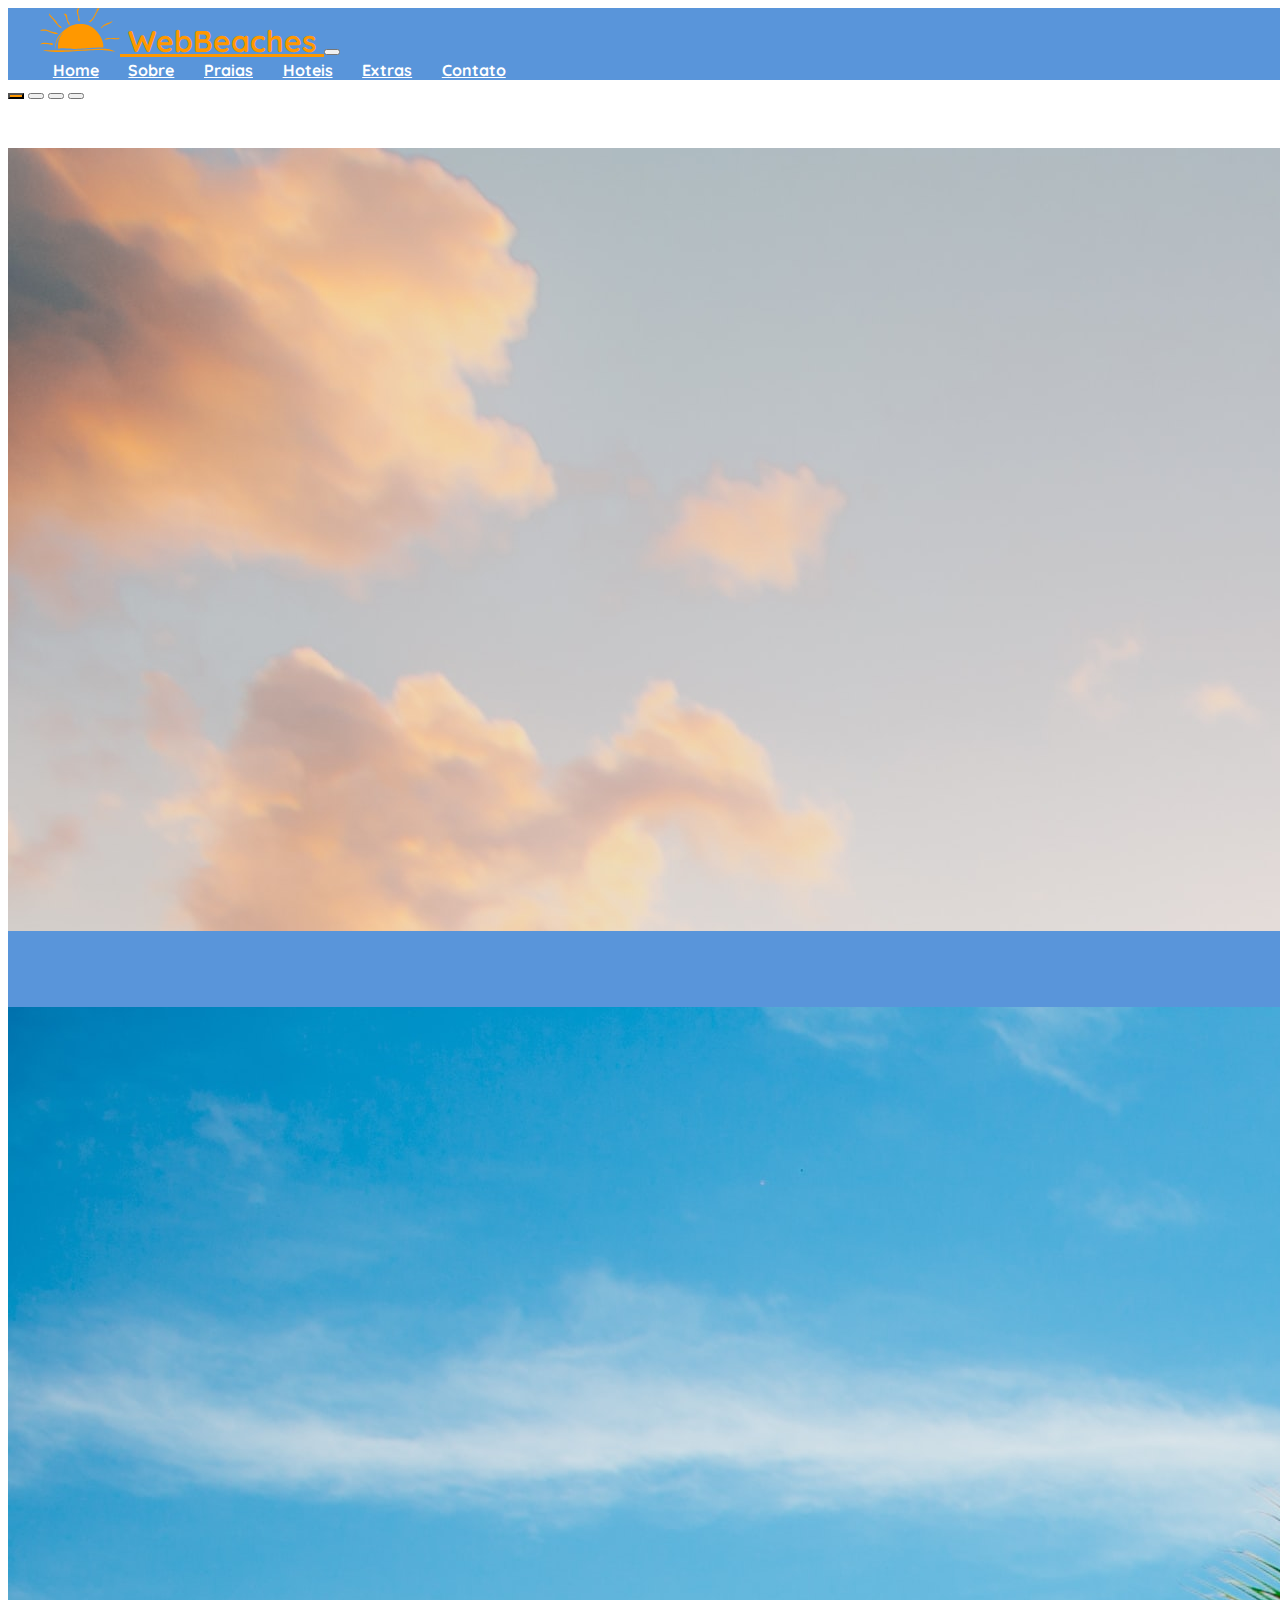
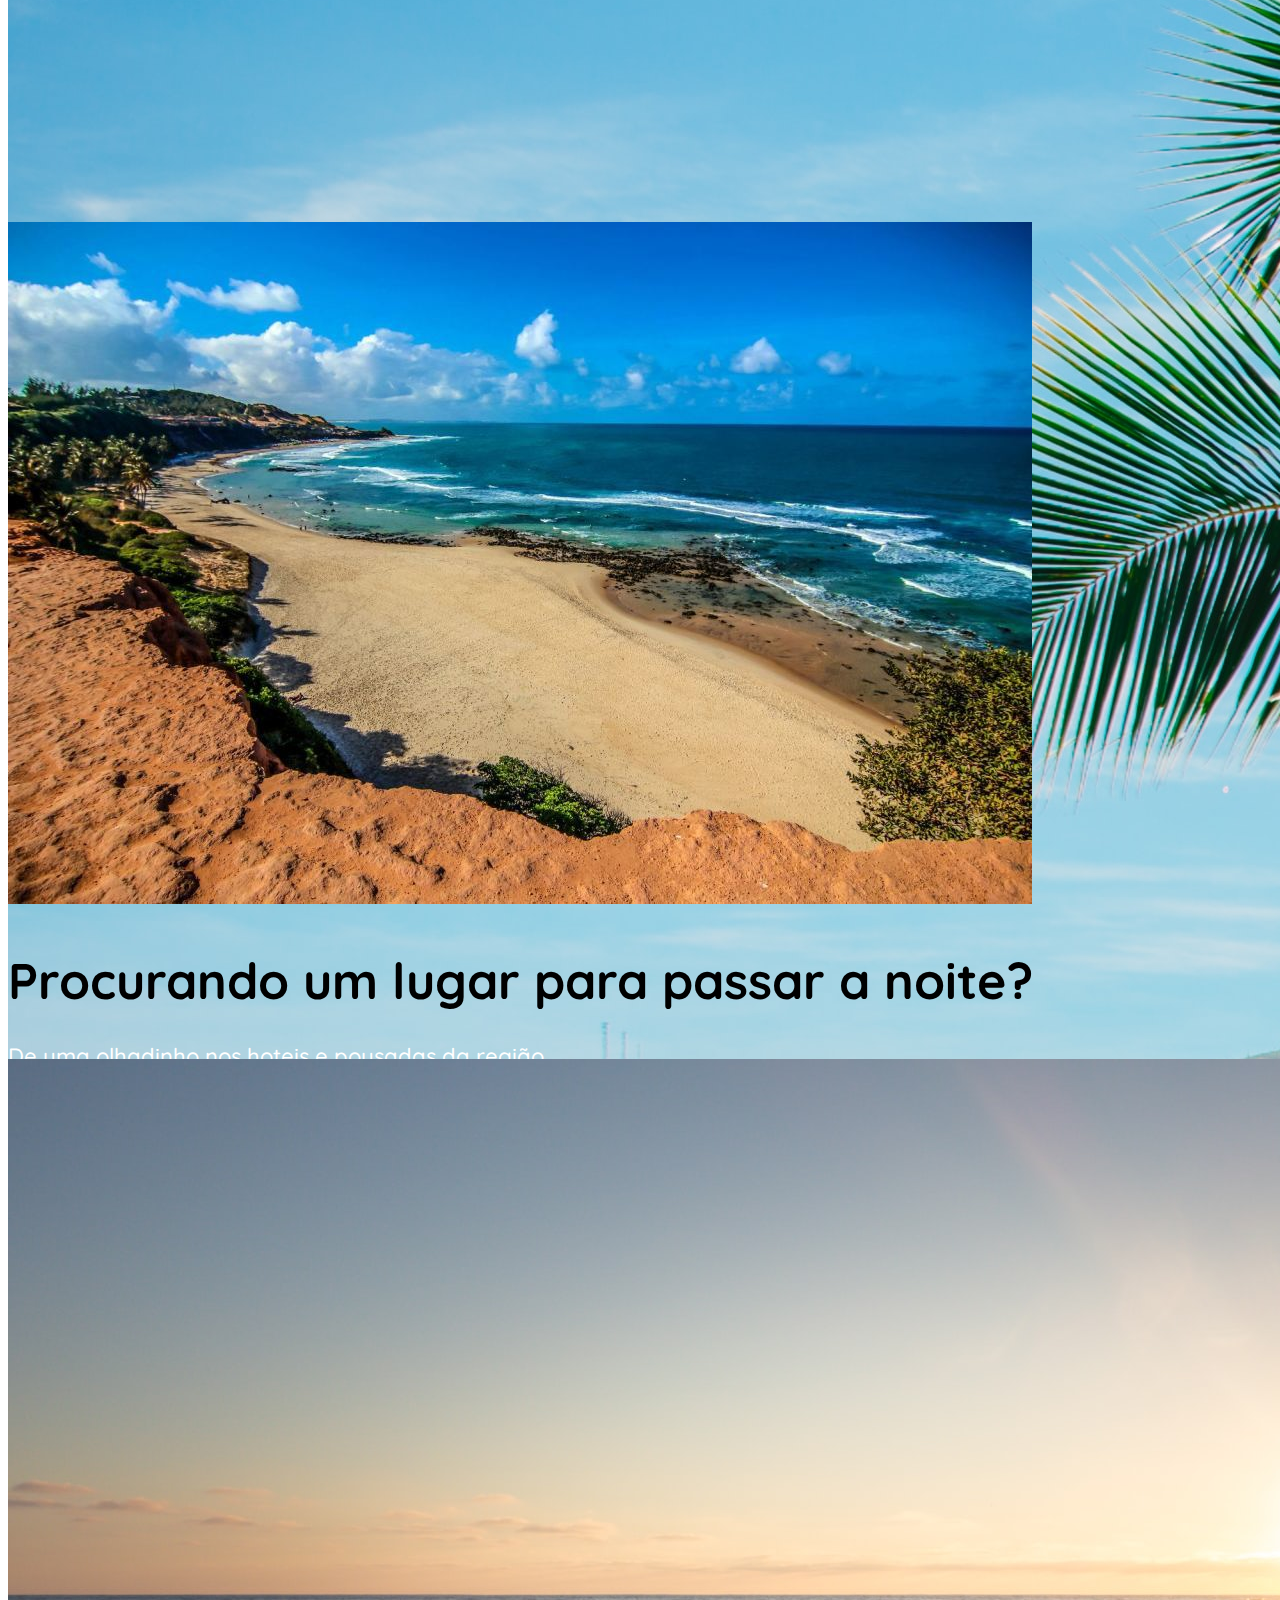
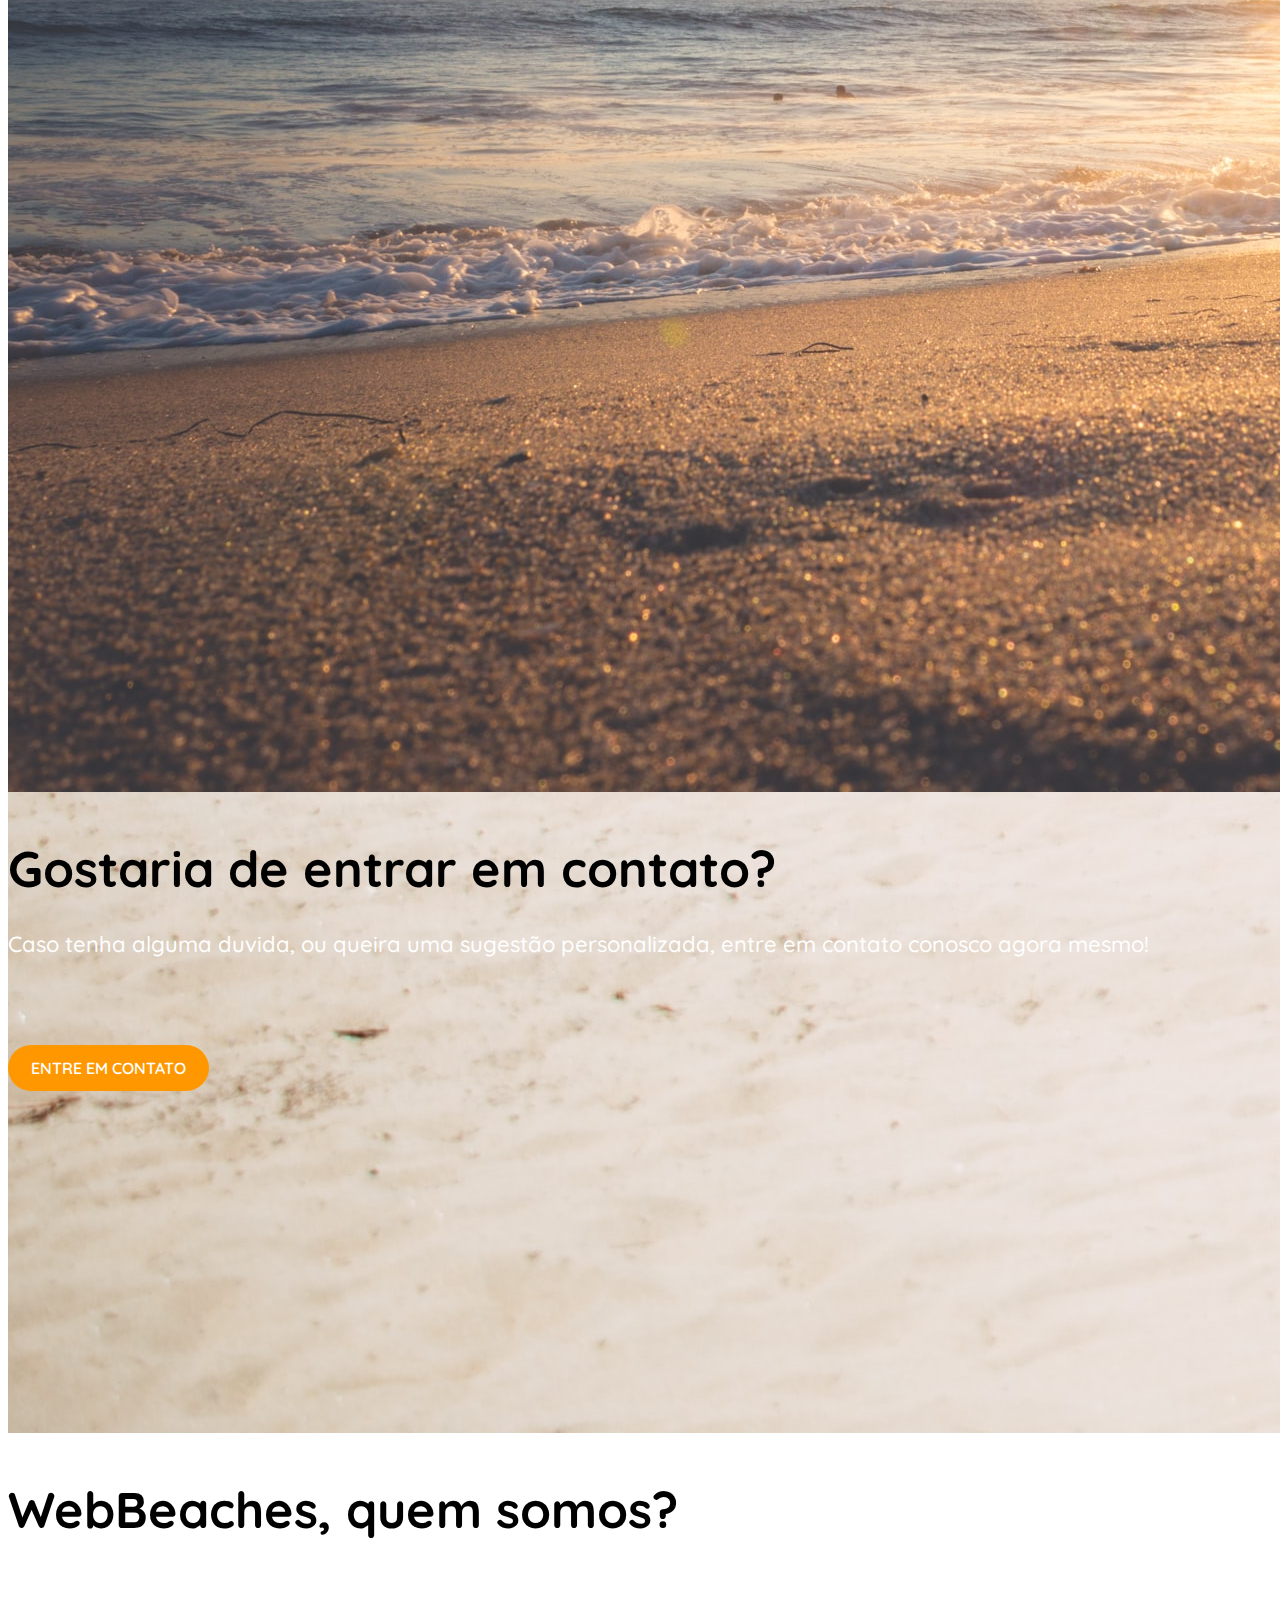
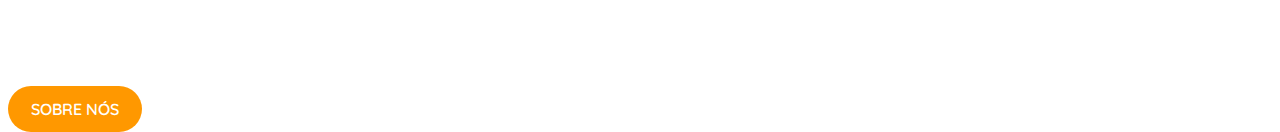
<file: index.html>
<!DOCTYPE html>
<html>
    <head>
        <meta charset='utf-8'>
        <meta name="author" content="Gabriel Libório e Marcos Coomper">
        <meta name="description" content="Trabalho M3 - Web Design - Sistemas Para Internet - UNIVALI.">
        <meta name="viewport" content="width=device-width, initial-scale=1">
        <link rel="shortcut icon" href="images/logo.svg" />
        <link rel="stylesheet" href="https://use.fontawesome.com/releases/v5.1.0/css/all.css" integrity="sha384-lKuwvrZot6UHsBSfcMvOkWwlCMgc0TaWr+30HWe3a4ltaBwTZhyTEggF5tJv8tbt" crossorigin="anonymous">
        <link href="https://cdn.jsdelivr.net/npm/bootstrap@5.0.1/dist/css/bootstrap.min.css" rel="stylesheet" integrity="sha384-+0n0xVW2eSR5OomGNYDnhzAbDsOXxcvSN1TPprVMTNDbiYZCxYbOOl7+AMvyTG2x" crossorigin="anonymous">
        <script src="https://code.jquery.com/jquery-3.6.0.min.js" integrity="sha256-/xUj+3OJU5yExlq6GSYGSHk7tPXikynS7ogEvDej/m4=" crossorigin="anonymous"></script>
        <script src="https://cdn.jsdelivr.net/npm/@popperjs/core@2.9.2/dist/umd/popper.min.js" integrity="sha384-IQsoLXl5PILFhosVNubq5LC7Qb9DXgDA9i+tQ8Zj3iwWAwPtgFTxbJ8NT4GN1R8p" crossorigin="anonymous"></script>
        <script src="https://cdn.jsdelivr.net/npm/bootstrap@5.0.1/dist/js/bootstrap.min.js" integrity="sha384-Atwg2Pkwv9vp0ygtn1JAojH0nYbwNJLPhwyoVbhoPwBhjQPR5VtM2+xf0Uwh9KtT" crossorigin="anonymous"></script>
        <script src="scripts/scripts.js"></script>
        <link rel="preconnect" href="https://fonts.gstatic.com">
        <link href="https://fonts.googleapis.com/css2?family=Quicksand:wght@300;400;500;600;700&display=swap" rel="stylesheet">
        <link rel='stylesheet' type='text/css' media='screen' href='./css/style.css' />
        <title>WebBeaches</title>
    </head>
    <body>
        <header>
            <div class="container" id="nav-container">
              <nav class="navbar navbar-expand-lg fixed-top navbar-dark">
                <a href="index.html" class="navbar-brand">
                    <img id="logo" src="images/logo.svg" alt="Web Beaches"> WebBeaches
                </a>
                <button class="navbar-toggler" type="button" data-bs-toggle="collapse" data-bs-target="#navbar-links" aria-controls="navbarToggleExternalContent" aria-expanded="false" aria-label="Toggle navigation">
                    <span class="navbar-toggler-icon"></span>
                </button>
                <div class="collapse navbar-collapse justify-content-end" id="navbar-links">
                    <div class="navbar-nav">
                        <a class="nav-item nav-link" id="home-menu" href="index.html">Home</span></a>
                        <a class="nav-item nav-link" id="about-menu" href="about.html">Sobre</a>
                        <a class="nav-item nav-link" id="beachs-menu" href="beachs.html">Praias</a>
                        <a class="nav-item nav-link" id="hotel-menu" href="hotels.html">Hoteis</a>
                        <a class="nav-item nav-link" id="contact-menu" href="extras.html">Extras</a>
                        <a class="nav-item nav-link" id="contact-menu" href="contact.html">Contato</a>
                    </div>
                </div>
              </nav>
            </div>
        </header>
        <main>
            <div class="container-fluid">
                <div id="slides" class="carousel slide" data-bs-ride="carousel">
                    <div class="carousel-indicators">
                      <button type="button" data-bs-target="#slides" data-bs-slide-to="0" class="active" aria-current="true" aria-label="Slide 1"></button>
                      <button type="button" data-bs-target="#slides" data-bs-slide-to="1" aria-label="Slide 2"></button>
                      <button type="button" data-bs-target="#slides" data-bs-slide-to="2" aria-label="Slide 3"></button>
                      <button type="button" data-bs-target="#slides" data-bs-slide-to="3" aria-label="Slide 4"></button>
                    </div>
                    <div class="carousel-inner">
                        <div class="carousel-item active">
                            <img src="images/slides/praia1.jpg" class="d-block w-100" alt="Imagem de praia">
                            <div class="carousel-caption d-md-block">
                                <h2>Quer aproveitar o final de semana na praia?</h2>
                                <p>Temos diversar sugestões para que você possa aproveitar ao máximo!</p>
                                <a href="beachs.html" class="main-btn">Praias</a>
                            </div>
                        </div>
                        <div class="carousel-item">
                            <img src="images/slides/praia3.jpg" class="d-block w-100" alt="Imagem de praia">
                            <div class="carousel-caption d-md-block">
                                <h2>WebBeaches, quem somos?</h2>
                                <p>Quem são, onde vivem e como se alimentam? Descubra agora!</p>
                                <a href="about.html" class="main-btn">Sobre Nós</a>
                            </div>
                        </div>
                        <div class="carousel-item">
                            <img src="images/slides/praia4.jpg" class="d-block w-100" alt="Imagem de praia">
                            <div class="carousel-caption d-md-block">
                                <h2>Procurando um lugar para passar a noite?</h2>
                                <p>De uma olhadinho nos hoteis e pousadas da região...</p>
                                <a href="hotels.html" class="main-btn">Hoteis e Pousadas</a>
                            </div>
                        </div>
                        <div class="carousel-item">
                            <img src="images/slides/praia5.jpg" class="d-block w-100" alt="Imagem de praia">
                            <div class="carousel-caption d-md-block">
                                <h2>Gostaria de entrar em contato?</h2>
                                <p>Caso tenha alguma duvida, ou queira uma sugestão personalizada, entre em contato conosco agora mesmo!</p>
                                <a href="contact.html" class="main-btn">Entre Em Contato</a>
                            </div>
                        </div>
                    </div>
                    <button class="carousel-control-prev" type="button" data-bs-target="#slides" data-bs-slide="prev">
                        <span class="carousel-control-prev-icon" aria-hidden="true"></span>
                        <span class="visually-hidden">Previous</span>
                      </button>
                      <button class="carousel-control-next" type="button" data-bs-target="#slides" data-bs-slide="next">
                        <span class="carousel-control-next-icon" aria-hidden="true"></span>
                        <span class="visually-hidden">Next</span>
                      </button>
                </div>
            </div>
        </main>
        <footer>
            <div id="footer">
                <div class="container">
                        <p>Desenvolvido por Gabriel Libório e Marcos Coomper, para a matéria de Web Design da UNIVALI</p>
                </div>
            </div>
        </footer>
    </body>
</html>
</file>
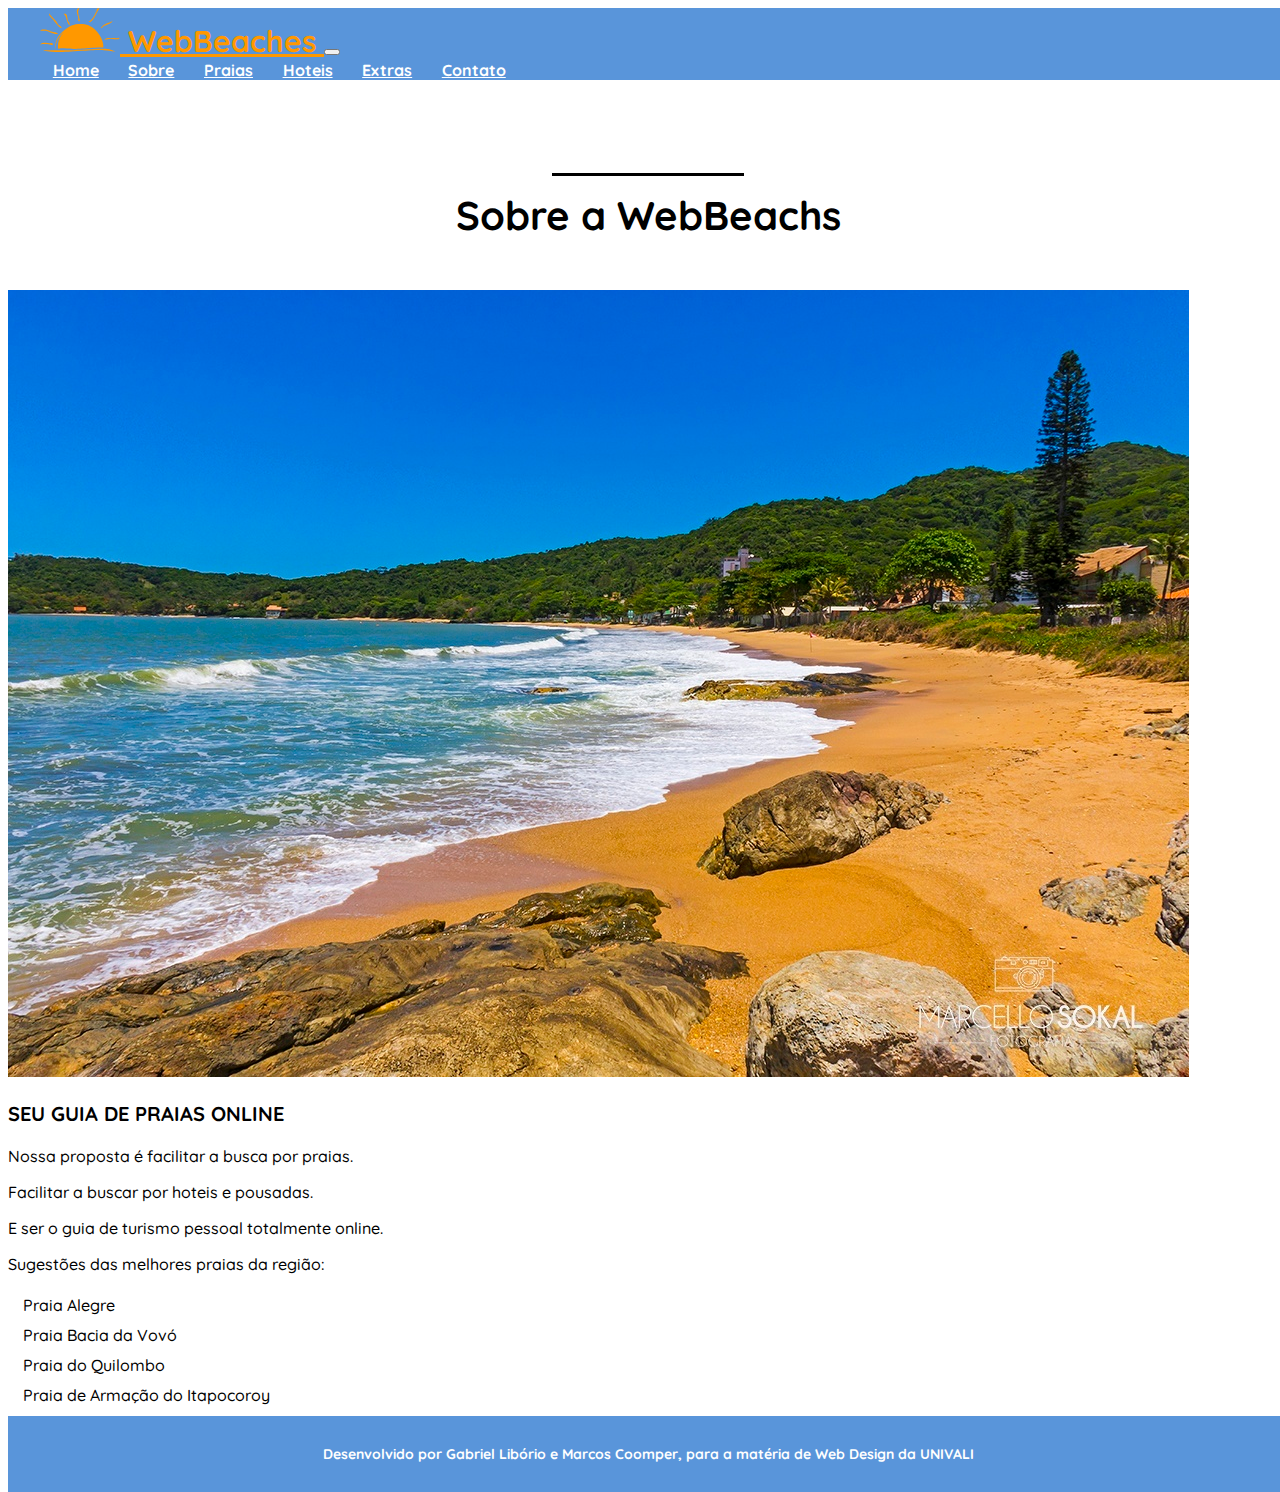
<file: about.html>
<!DOCTYPE html>
<html>
    <head>
        <meta charset='utf-8'>
        <meta name="author" content="Gabriel Libório e Marcos Coomper">
        <meta name="description" content="Trabalho M3 - Web Design - Sistemas Para Internet - UNIVALI.">
        <meta name="viewport" content="width=device-width, initial-scale=1">
        <link rel="shortcut icon" href="images/logo.svg" />
        <link rel="stylesheet" href="https://use.fontawesome.com/releases/v5.1.0/css/all.css" integrity="sha384-lKuwvrZot6UHsBSfcMvOkWwlCMgc0TaWr+30HWe3a4ltaBwTZhyTEggF5tJv8tbt" crossorigin="anonymous">
        <link href="https://cdn.jsdelivr.net/npm/bootstrap@5.0.1/dist/css/bootstrap.min.css" rel="stylesheet" integrity="sha384-+0n0xVW2eSR5OomGNYDnhzAbDsOXxcvSN1TPprVMTNDbiYZCxYbOOl7+AMvyTG2x" crossorigin="anonymous">
        <script src="https://code.jquery.com/jquery-3.6.0.min.js" integrity="sha256-/xUj+3OJU5yExlq6GSYGSHk7tPXikynS7ogEvDej/m4=" crossorigin="anonymous"></script>
        <script src="https://cdn.jsdelivr.net/npm/@popperjs/core@2.9.2/dist/umd/popper.min.js" integrity="sha384-IQsoLXl5PILFhosVNubq5LC7Qb9DXgDA9i+tQ8Zj3iwWAwPtgFTxbJ8NT4GN1R8p" crossorigin="anonymous"></script>
        <script src="https://cdn.jsdelivr.net/npm/bootstrap@5.0.1/dist/js/bootstrap.min.js" integrity="sha384-Atwg2Pkwv9vp0ygtn1JAojH0nYbwNJLPhwyoVbhoPwBhjQPR5VtM2+xf0Uwh9KtT" crossorigin="anonymous"></script>
        <script src="scripts/scripts.js"></script>
        <link rel="preconnect" href="https://fonts.gstatic.com">
        <link href="https://fonts.googleapis.com/css2?family=Quicksand:wght@300;400;500;600;700&display=swap" rel="stylesheet">
        <link rel='stylesheet' type='text/css' media='screen' href='./css/style.css' />
        <title>WebBeaches</title>
    </head>
    <body>
        <header>
            <div class="container" id="nav-container">
              <nav class="navbar navbar-expand-lg fixed-top navbar-dark">
                <a href="index.html" class="navbar-brand">
                    <img id="logo" src="images/logo.svg" alt="Web Beaches"> WebBeaches
                </a>
                <button class="navbar-toggler" type="button" data-bs-toggle="collapse" data-bs-target="#navbar-links" aria-controls="navbarToggleExternalContent" aria-expanded="false" aria-label="Toggle navigation">
                    <span class="navbar-toggler-icon"></span>
                </button>
                <div class="collapse navbar-collapse justify-content-end" id="navbar-links">
                    <div class="navbar-nav">
                        <a class="nav-item nav-link" id="home-menu" href="index.html">Home</span></a>
                        <a class="nav-item nav-link" id="about-menu" href="about.html">Sobre</a>
                        <a class="nav-item nav-link" id="beachs-menu" href="beachs.html">Praias</a>
                        <a class="nav-item nav-link" id="hotel-menu" href="hotels.html">Hoteis</a>
                        <a class="nav-item nav-link" id="contact-menu" href="extras.html">Extras</a>
                        <a class="nav-item nav-link" id="contact-menu" href="contact.html">Contato</a>
                    </div>
                </div>
              </nav>
            </div>
        </header>
        <main>
            <div class="container-fluid">
                <div class="about">
                    <div class="container">
                        <div class="row">
                            <div class="col-12">
                                <h3 class="page-title">Sobre a WebBeachs</h3>
                            </div>
                            <div class="col-md-6">
                                <img class="img-fluid" src="images/about.jpg" alt="Praia Grande em Penha-SC">
                            </div>
                            <div class="col-md-6 about-content">
                                <h3 class="content-title">Seu guia de praias online</h3>
                                <p>Nossa proposta é facilitar a busca por praias.</p>
                                <p>Facilitar a buscar por hoteis e pousadas.</p>
                                <p>E ser o guia de turismo pessoal totalmente online.</p>
                                <p>Sugestões das melhores praias da região:</p>
                                <ul class="about-list">
                                    <li><i class="fas fa-umbrella-beach"></i> Praia Alegre</li>
                                    <li><i class="fas fa-umbrella-beach"></i> Praia Bacia da Vovó</li>
                                    <li><i class="fas fa-umbrella-beach"></i> Praia do Quilombo</li>
                                    <li><i class="fas fa-umbrella-beach"></i> Praia de Armação do Itapocoroy</li>
                                    <li><i class="fas fa-umbrella-beach"></i> Praia do Cascalho</li>
                                </ul>
                                <p>Praias de Penha-SC. (Em breve mais cidades...)</p>
                            </div>
                        </div>
                    </div>
                </div>
            </div>
        </main>
        <footer>
            <div id="footer">
                <div class="container">
                        <p>Desenvolvido por Gabriel Libório e Marcos Coomper, para a matéria de Web Design da UNIVALI</p>
                </div>
            </div>
        </footer>
    </body>
</html>
</file>
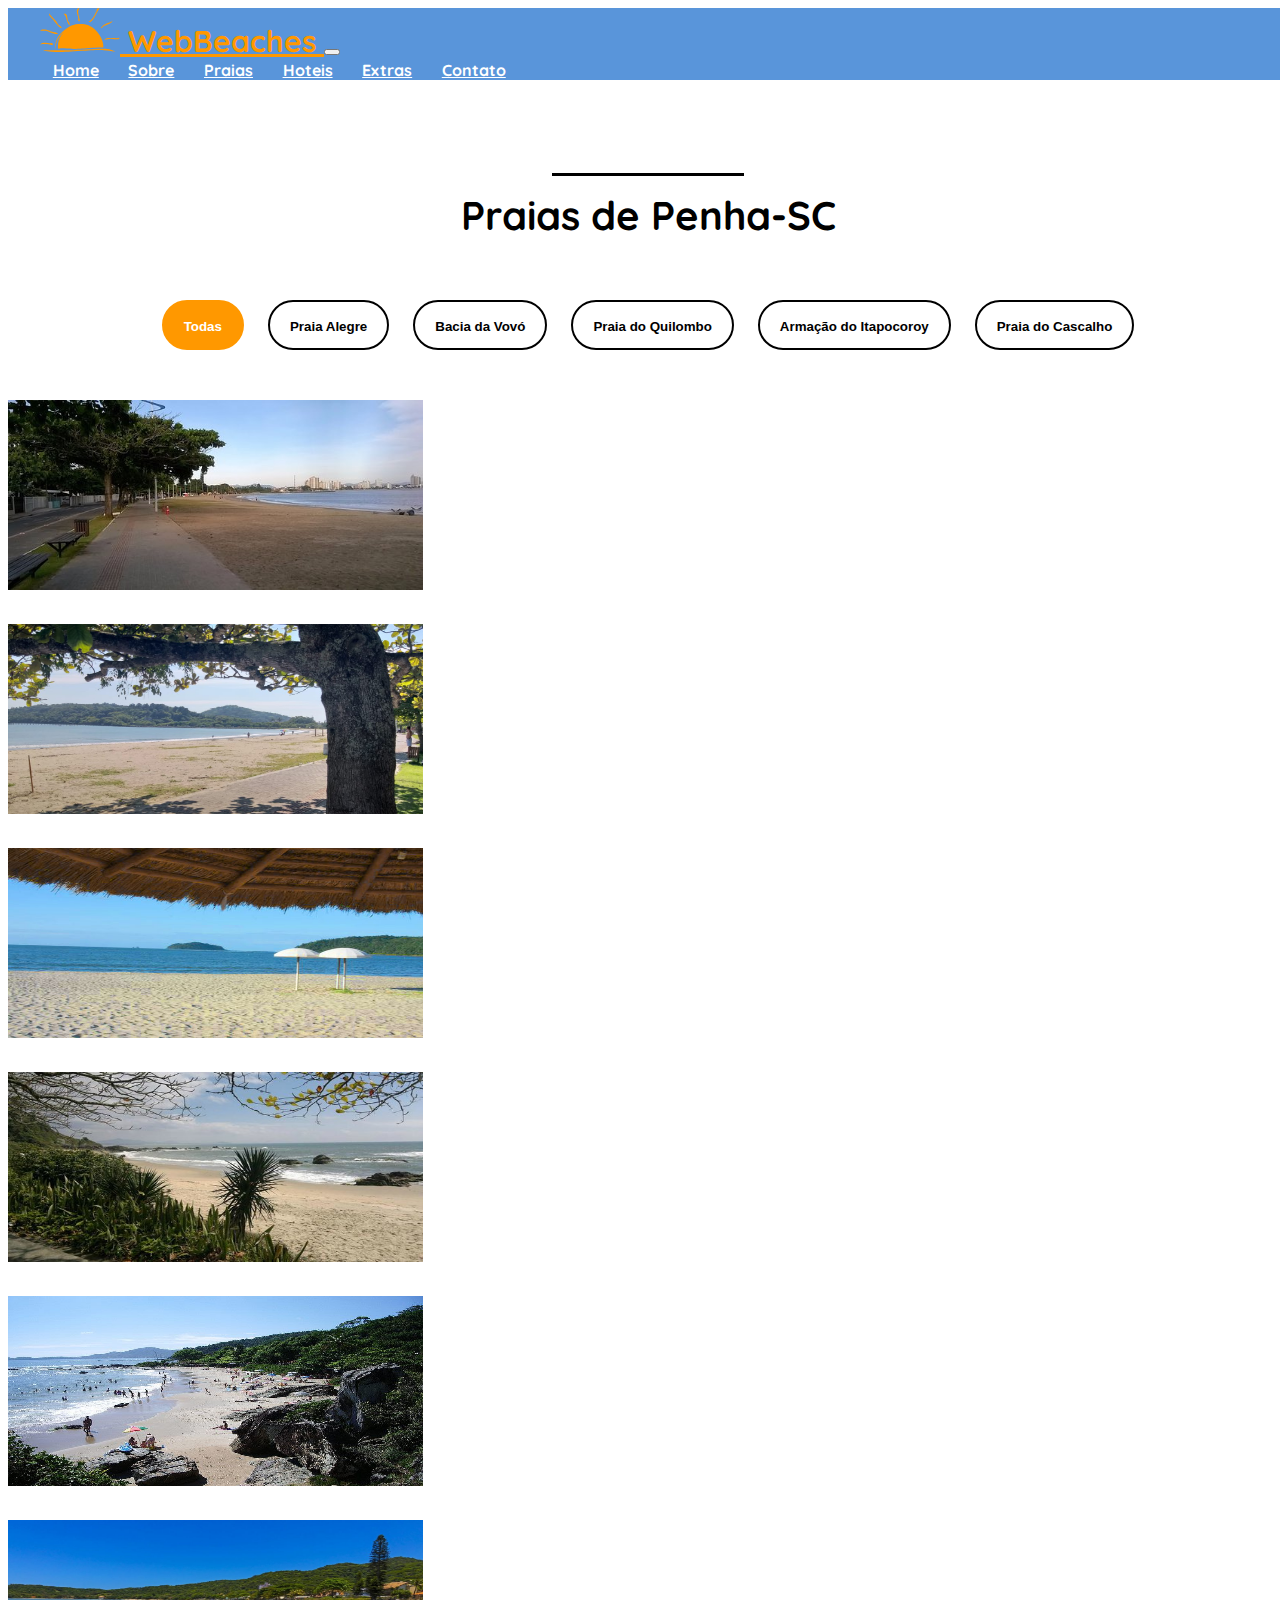
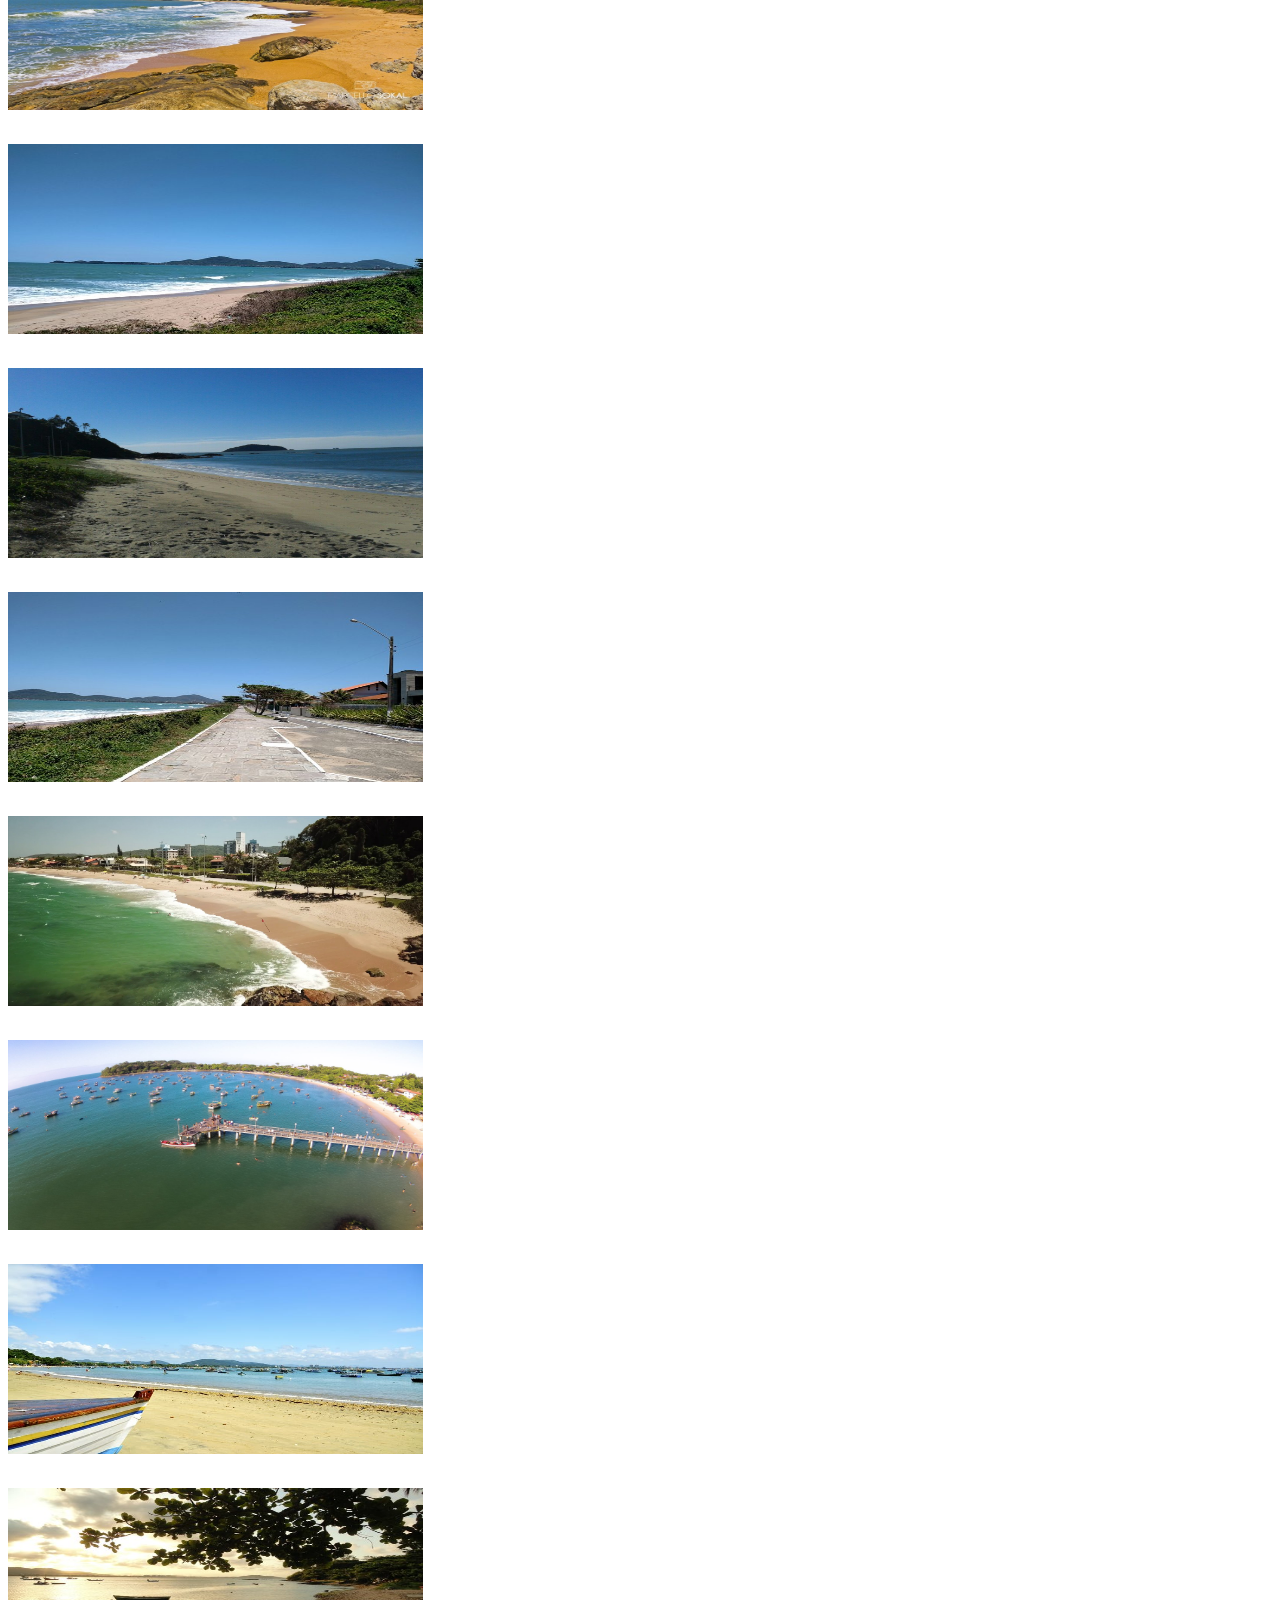
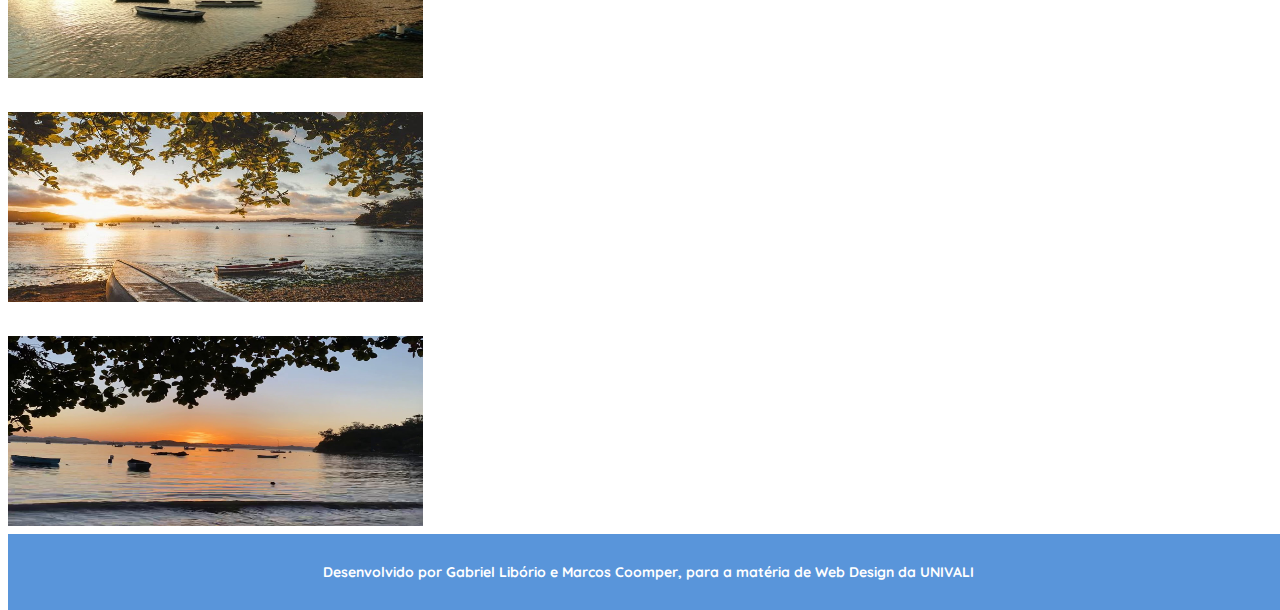
<file: beachs.html>
<!DOCTYPE html>
<html>
    <head>
        <meta charset='utf-8'>
        <meta name="author" content="Gabriel Libório e Marcos Coomper">
        <meta name="description" content="Trabalho M3 - Web Design - Sistemas Para Internet - UNIVALI.">
        <meta name="viewport" content="width=device-width, initial-scale=1">
        <link rel="shortcut icon" href="images/logo.svg" />
        <link rel="stylesheet" href="https://use.fontawesome.com/releases/v5.1.0/css/all.css" integrity="sha384-lKuwvrZot6UHsBSfcMvOkWwlCMgc0TaWr+30HWe3a4ltaBwTZhyTEggF5tJv8tbt" crossorigin="anonymous">
        <link href="https://cdn.jsdelivr.net/npm/bootstrap@5.0.1/dist/css/bootstrap.min.css" rel="stylesheet" integrity="sha384-+0n0xVW2eSR5OomGNYDnhzAbDsOXxcvSN1TPprVMTNDbiYZCxYbOOl7+AMvyTG2x" crossorigin="anonymous">
        <script src="https://code.jquery.com/jquery-3.6.0.min.js" integrity="sha256-/xUj+3OJU5yExlq6GSYGSHk7tPXikynS7ogEvDej/m4=" crossorigin="anonymous"></script>
        <script src="https://cdn.jsdelivr.net/npm/@popperjs/core@2.9.2/dist/umd/popper.min.js" integrity="sha384-IQsoLXl5PILFhosVNubq5LC7Qb9DXgDA9i+tQ8Zj3iwWAwPtgFTxbJ8NT4GN1R8p" crossorigin="anonymous"></script>
        <script src="https://cdn.jsdelivr.net/npm/bootstrap@5.0.1/dist/js/bootstrap.min.js" integrity="sha384-Atwg2Pkwv9vp0ygtn1JAojH0nYbwNJLPhwyoVbhoPwBhjQPR5VtM2+xf0Uwh9KtT" crossorigin="anonymous"></script>
        <script src="scripts/scripts.js"></script>
        <link rel="preconnect" href="https://fonts.gstatic.com">
        <link href="https://fonts.googleapis.com/css2?family=Quicksand:wght@300;400;500;600;700&display=swap" rel="stylesheet">
        <link rel='stylesheet' type='text/css' media='screen' href='./css/style.css' />
        <title>WebBeaches</title>
    </head>
    <body>
        <header>
            <div class="container" id="nav-container">
              <nav class="navbar navbar-expand-lg fixed-top navbar-dark">
                <a href="index.html" class="navbar-brand">
                    <img id="logo" src="images/logo.svg" alt="Web Beaches"> WebBeaches
                </a>
                <button class="navbar-toggler" type="button" data-bs-toggle="collapse" data-bs-target="#navbar-links" aria-controls="navbarToggleExternalContent" aria-expanded="false" aria-label="Toggle navigation">
                    <span class="navbar-toggler-icon"></span>
                </button>
                <div class="collapse navbar-collapse justify-content-end" id="navbar-links">
                    <div class="navbar-nav">
                        <a class="nav-item nav-link" id="home-menu" href="index.html">Home</span></a>
                        <a class="nav-item nav-link" id="about-menu" href="about.html">Sobre</a>
                        <a class="nav-item nav-link" id="beachs-menu" href="beachs.html">Praias</a>
                        <a class="nav-item nav-link" id="hotel-menu" href="hotels.html">Hoteis</a>
                        <a class="nav-item nav-link" id="contact-menu" href="extras.html">Extras</a>
                        <a class="nav-item nav-link" id="contact-menu" href="contact.html">Contato</a>
                    </div>
                </div>
              </nav>
            </div>
        </header>
        <main>
            <div class="images">
                <div class="container">
                    <div class="row">
                        <div class="col-md-12">
                            <h3 class="page-title">Praias de Penha-SC</h3>
                        </div>
                        <div class="col-md-12" id="filter-btn-box">
                            <button class="main-btn filter-btn active" id="all-btn">Todas</button>
                            <button class="main-btn filter-btn" id="pa-btn">Praia Alegre</button>
                            <button class="main-btn filter-btn" id="bv-btn">Bacia da Vovó</button>
                            <button class="main-btn filter-btn" id="pq-btn">Praia do Quilombo</button>
                            <button class="main-btn filter-btn" id="ai-btn">Armação do Itapocoroy</button>
                            <button class="main-btn filter-btn" id="pc-btn">Praia do Cascalho</button>
                        </div>
                        <div class="col-md-4 project-box pa">
                            <img src="images/praias/pa1.jpg" class="img-fluid" alt="Praia Alegre">
                        </div>
                        <div class="col-md-4 project-box pa">
                            <img src="images/praias/pa2.jpg" class="img-fluid" alt="Praia Alegre">
                        </div>
                        <div class="col-md-4 project-box pa">
                            <img src="images/praias/pa3.jpg" class="img-fluid" alt="Praia Alegre">
                        </div>
                        <div class="col-md-4 project-box bv">
                            <img src="images/praias/bv1.jpg" class="img-fluid" alt="Praia Bacia da Vovó">
                        </div>
                        <div class="col-md-4 project-box bv">
                            <img src="images/praias/bv2.jpg" class="img-fluid" alt="Praia Bacia da Vovó">
                        </div>
                        <div class="col-md-4 project-box bv">
                            <img src="images/praias/bv3.jpg" class="img-fluid" alt="Praia Bacia da Vovó">
                        </div>
                        <div class="col-md-4 project-box pq">
                            <img src="images/praias/pq1.jpg" class="img-fluid" alt="Praia do Quilombo">
                        </div>
                        <div class="col-md-4 project-box pq">
                            <img src="images/praias/pq2.jpg" class="img-fluid" alt="Praia do Quilombo">
                        </div>
                        <div class="col-md-4 project-box pq">
                            <img src="images/praias/pq3.jpg" class="img-fluid" alt="Praia do Quilombo">
                        </div>
                        <div class="col-md-4 project-box ai">
                            <img src="images/praias/ai1.jpg" class="img-fluid" alt="Praia de Armação do Itapocoroy">
                        </div>
                        <div class="col-md-4 project-box ai">
                            <img src="images/praias/ai2.jpg" class="img-fluid" alt="Praia de Armação do Itapocoroy">
                        </div>
                        <div class="col-md-4 project-box ai">
                            <img src="images/praias/ai3.jpg" class="img-fluid" alt="Praia de Armação do Itapocoroy">
                        </div>
                        <div class="col-md-4 project-box pc">
                            <img src="images/praias/pc1.jpg" class="img-fluid" alt="Praia do Cascalho">
                        </div>
                        <div class="col-md-4 project-box pc">
                            <img src="images/praias/pc2.jpeg" class="img-fluid" alt="Praia do Cascalho">
                        </div>
                        <div class="col-md-4 project-box pc">
                            <img src="images/praias/pc3.jpg" class="img-fluid" alt="Praia do Cascalho">
                        </div>
                    </div>
                </div>
            </div>
        </main>
        <footer>
            <div id="footer">
                <div class="container">
                        <p>Desenvolvido por Gabriel Libório e Marcos Coomper, para a matéria de Web Design da UNIVALI</p>
                </div>
            </div>
        </footer>
    </body>
</html>
</file>
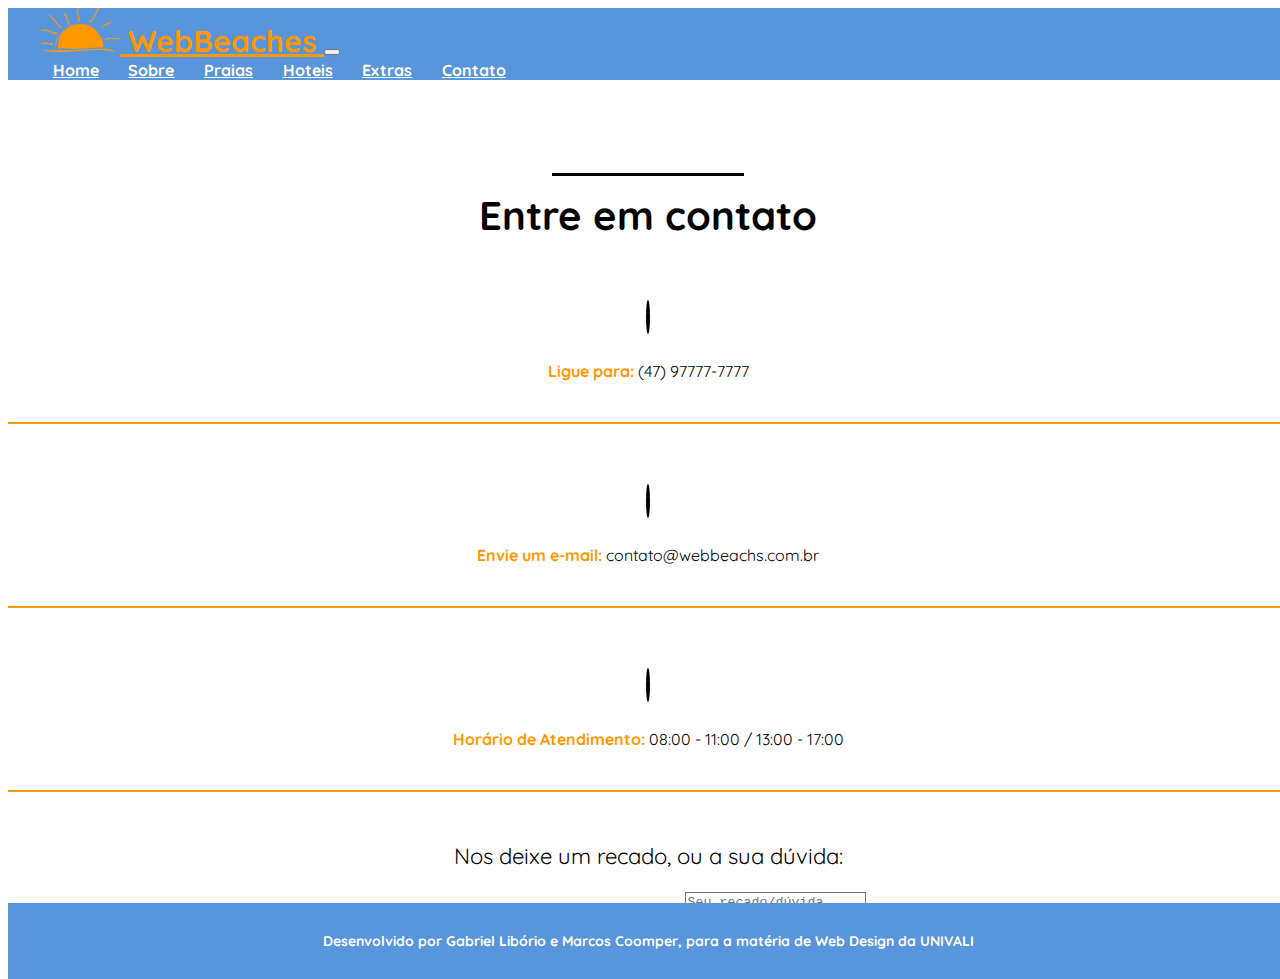
<file: contact.html>
<!DOCTYPE html>
<html>
    <head>
        <meta charset='utf-8'>
        <meta name="author" content="Gabriel Libório e Marcos Coomper">
        <meta name="description" content="Trabalho M3 - Web Design - Sistemas Para Internet - UNIVALI.">
        <meta name="viewport" content="width=device-width, initial-scale=1">
        <link rel="shortcut icon" href="images/logo.svg" />
        <link rel="stylesheet" href="https://use.fontawesome.com/releases/v5.1.0/css/all.css" integrity="sha384-lKuwvrZot6UHsBSfcMvOkWwlCMgc0TaWr+30HWe3a4ltaBwTZhyTEggF5tJv8tbt" crossorigin="anonymous">
        <link href="https://cdn.jsdelivr.net/npm/bootstrap@5.0.1/dist/css/bootstrap.min.css" rel="stylesheet" integrity="sha384-+0n0xVW2eSR5OomGNYDnhzAbDsOXxcvSN1TPprVMTNDbiYZCxYbOOl7+AMvyTG2x" crossorigin="anonymous">
        <script src="https://code.jquery.com/jquery-3.6.0.min.js" integrity="sha256-/xUj+3OJU5yExlq6GSYGSHk7tPXikynS7ogEvDej/m4=" crossorigin="anonymous"></script>
        <script src="https://cdn.jsdelivr.net/npm/@popperjs/core@2.9.2/dist/umd/popper.min.js" integrity="sha384-IQsoLXl5PILFhosVNubq5LC7Qb9DXgDA9i+tQ8Zj3iwWAwPtgFTxbJ8NT4GN1R8p" crossorigin="anonymous"></script>
        <script src="https://cdn.jsdelivr.net/npm/bootstrap@5.0.1/dist/js/bootstrap.min.js" integrity="sha384-Atwg2Pkwv9vp0ygtn1JAojH0nYbwNJLPhwyoVbhoPwBhjQPR5VtM2+xf0Uwh9KtT" crossorigin="anonymous"></script>
        <script src="scripts/scripts.js"></script>
        <link rel="preconnect" href="https://fonts.gstatic.com">
        <link href="https://fonts.googleapis.com/css2?family=Quicksand:wght@300;400;500;600;700&display=swap" rel="stylesheet">
        <link rel='stylesheet' type='text/css' media='screen' href='./css/style.css' />
        <title>WebBeaches</title>
    </head>
    <body>
        <header>
            <div class="container" id="nav-container">
              <nav class="navbar navbar-expand-lg fixed-top navbar-dark">
                <a href="index.html" class="navbar-brand">
                    <img id="logo" src="images/logo.svg" alt="Web Beaches"> WebBeaches
                </a>
                <button class="navbar-toggler" type="button" data-bs-toggle="collapse" data-bs-target="#navbar-links" aria-controls="navbarToggleExternalContent" aria-expanded="false" aria-label="Toggle navigation">
                    <span class="navbar-toggler-icon"></span>
                </button>
                <div class="collapse navbar-collapse justify-content-end" id="navbar-links">
                    <div class="navbar-nav">
                        <a class="nav-item nav-link" id="home-menu" href="index.html">Home</span></a>
                        <a class="nav-item nav-link" id="about-menu" href="about.html">Sobre</a>
                        <a class="nav-item nav-link" id="beachs-menu" href="beachs.html">Praias</a>
                        <a class="nav-item nav-link" id="hotel-menu" href="hotels.html">Hoteis</a>
                        <a class="nav-item nav-link" id="contact-menu" href="extras.html">Extras</a>
                        <a class="nav-item nav-link" id="contact-menu" href="contact.html">Contato</a>
                    </div>
                </div>
              </nav>
            </div>
        </header>
        <main>
            <div class="contact">
                <div class="container">
                    <div class="row">
                        <div class="col-md-12">
                            <h3 class="page-title">Entre em contato</h3>
                        </div>
                        <div class="col-md-4 contact-box">
                            <i class="fas fa-phone"></i>
                            <p><span class="contact-title">Ligue para:</span> (47) 97777-7777</p>
                        </div>
                        <div class="col-md-4 contact-box">
                            <i class="fas fa-envelope"></i>
                            <p><span class="contact-title">Envie um e-mail:</span> contato@webbeachs.com.br</p>
                        </div>
                        <div class="col-md-4 contact-box">
                            <i class="fas fa-clock"></i>
                            <p><span class="contact-title">Horário de Atendimento:</span> 08:00 - 11:00 / 13:00 - 17:00</p>
                        </div>
                        <div class="col-md-6" id="msg-box">
                            <p>Nos deixe um recado, ou a sua dúvida:</p>
                        </div>
                        <div class="col-md-6" id="contact-form">
                            <form action="">
                                <input type="email" class="form-control" placeholder="E-mail" name="email">
                                <input type="text" class="form-control" placeholder="Assunto" name="subject">
                                <textarea class="form-control" rows="3" placeholder="Seu recado/dúvida..."></textarea>
                                <input type="submit" class="main-btn" value="Enviar">
                            </form>
                        </div>
                    </div>
                </div>
            </div>
        </main>
        <footer>
            <div id="footer">
                <div class="container">
                        <p>Desenvolvido por Gabriel Libório e Marcos Coomper, para a matéria de Web Design da UNIVALI</p>
                </div>
            </div>
        </footer>
    </body>
</html>
</file>
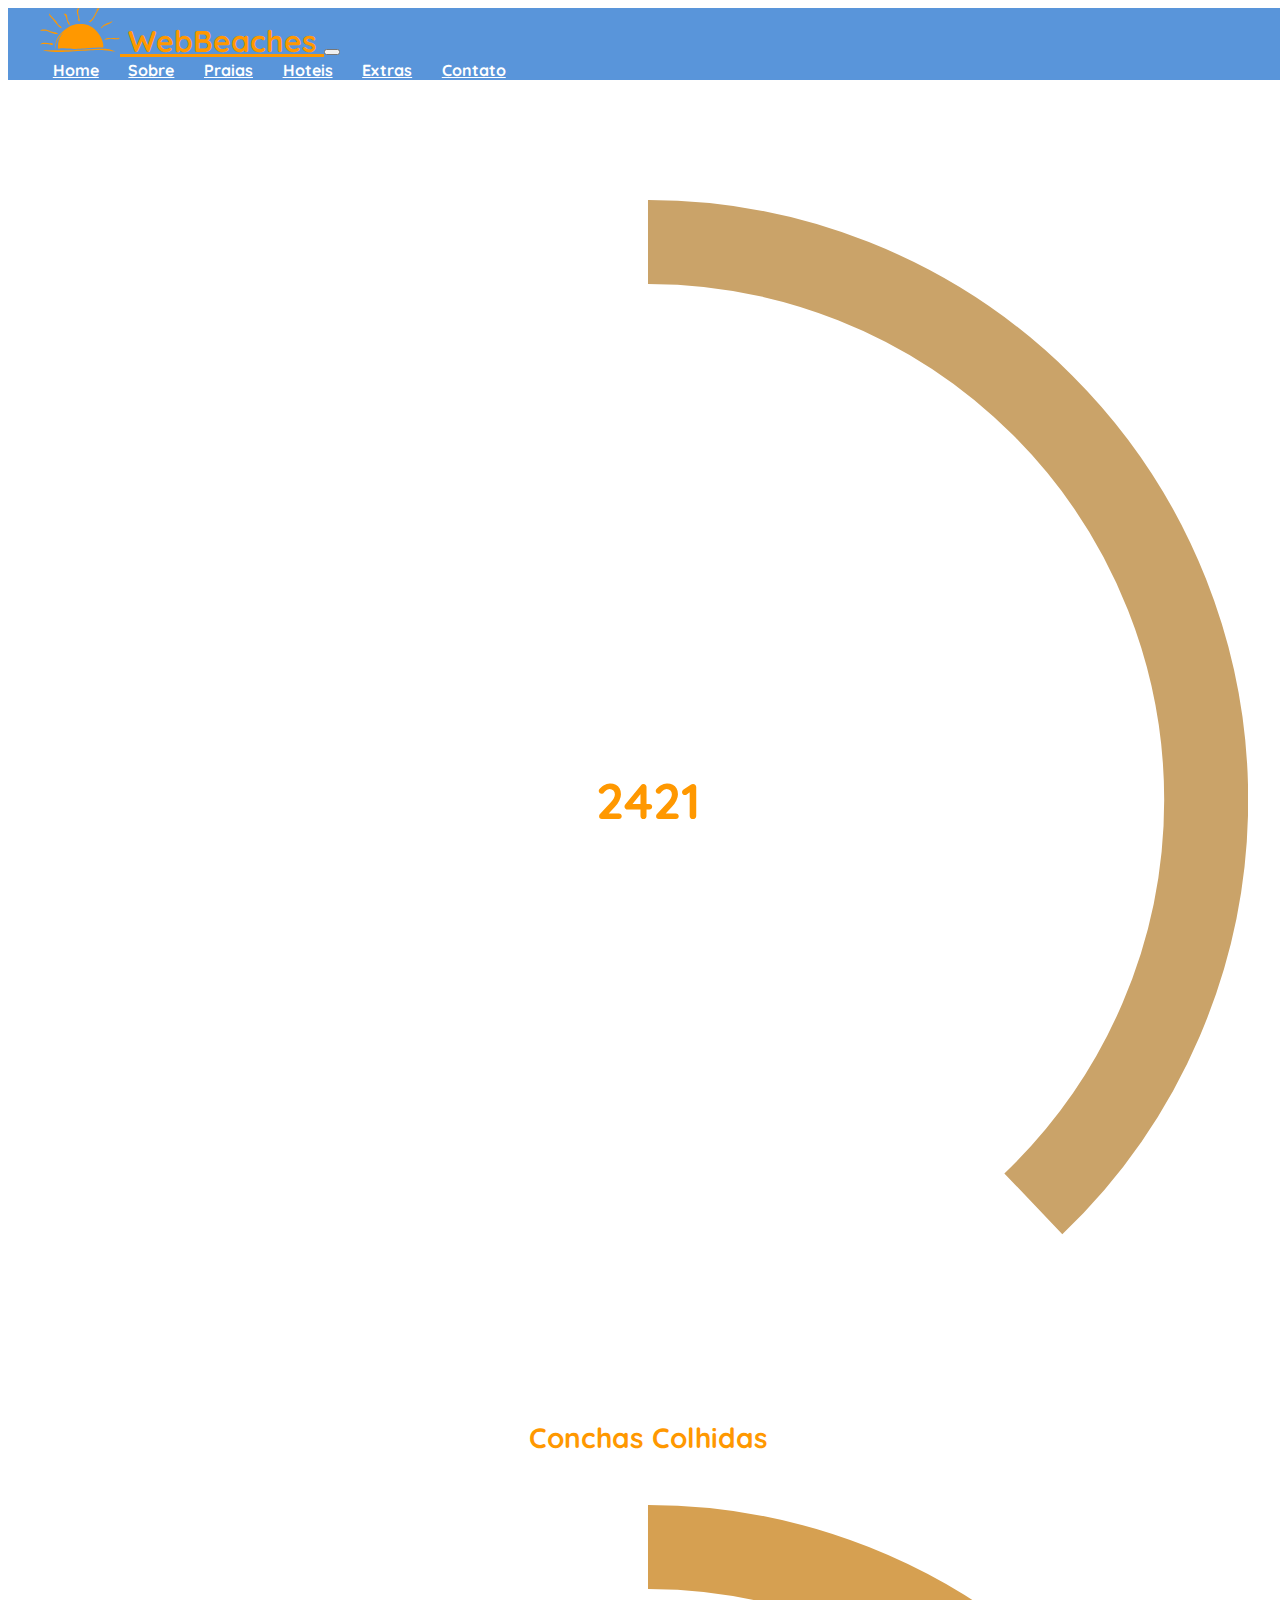
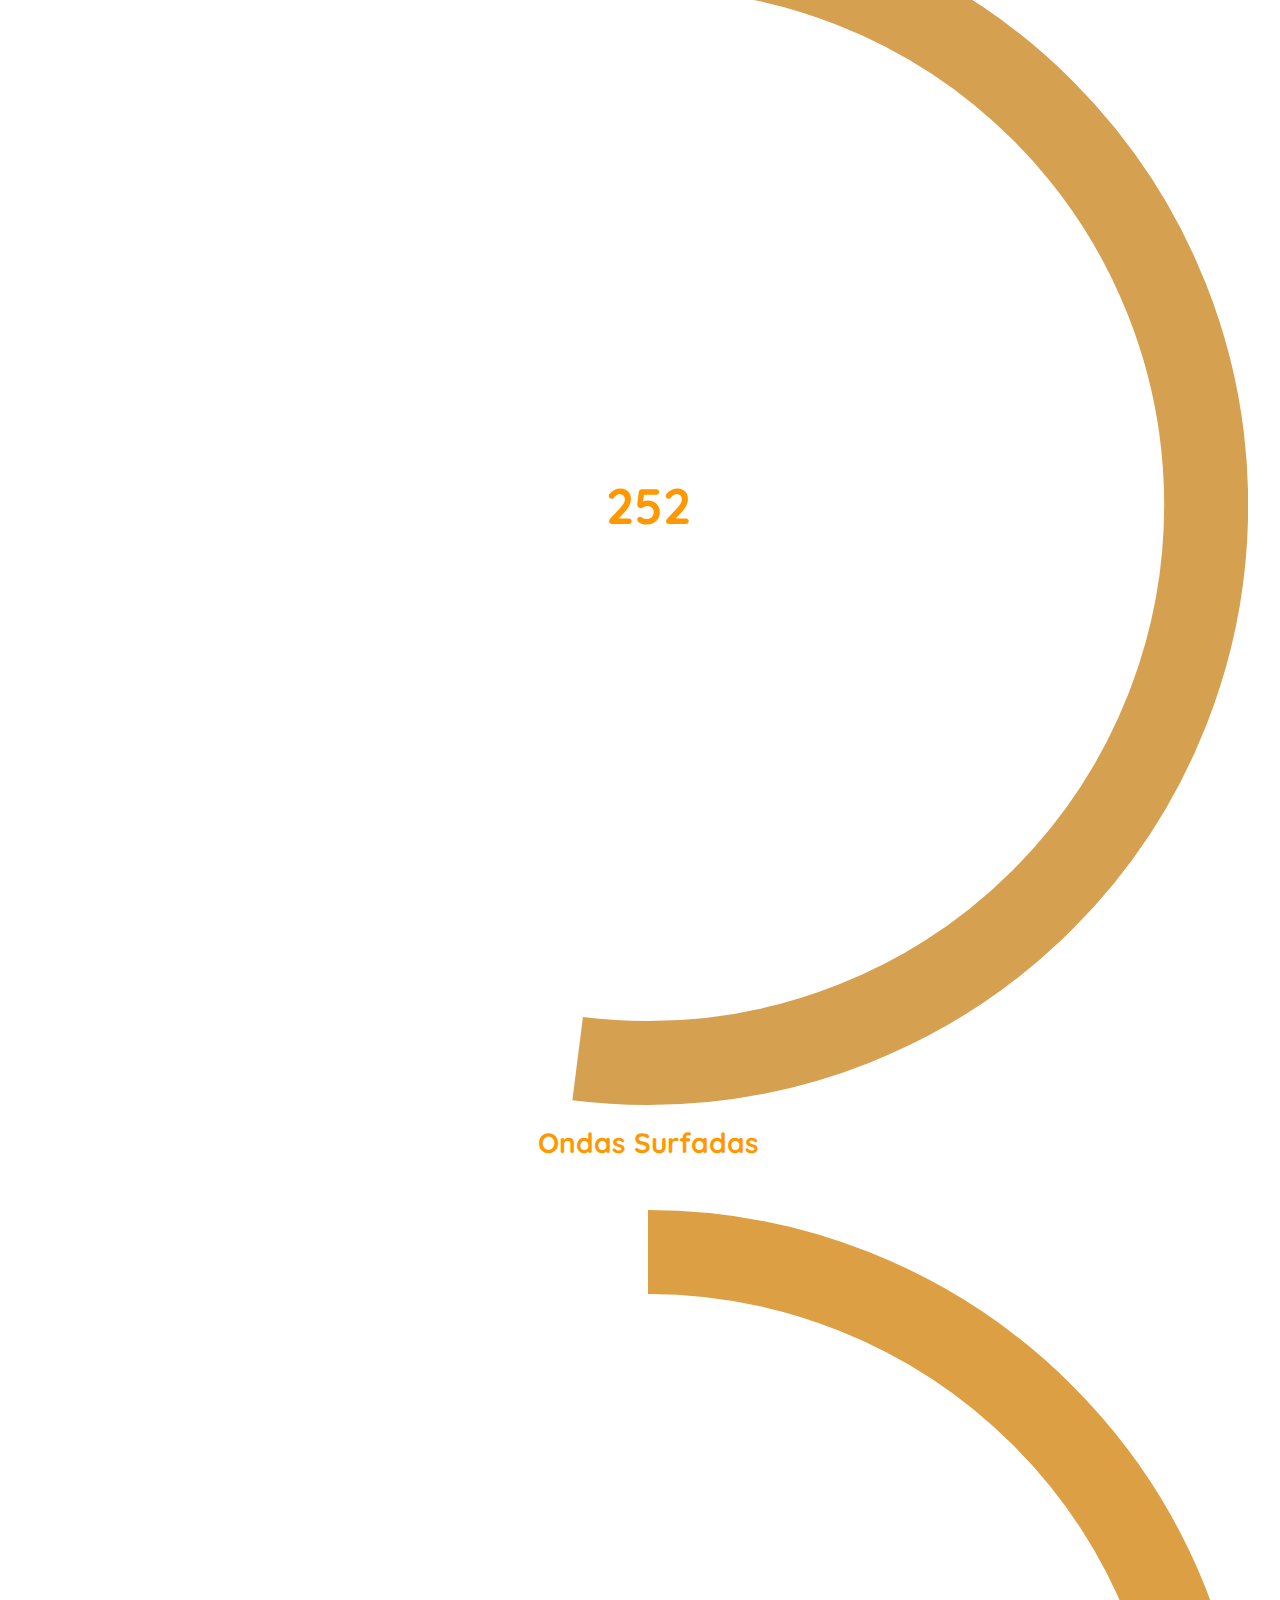
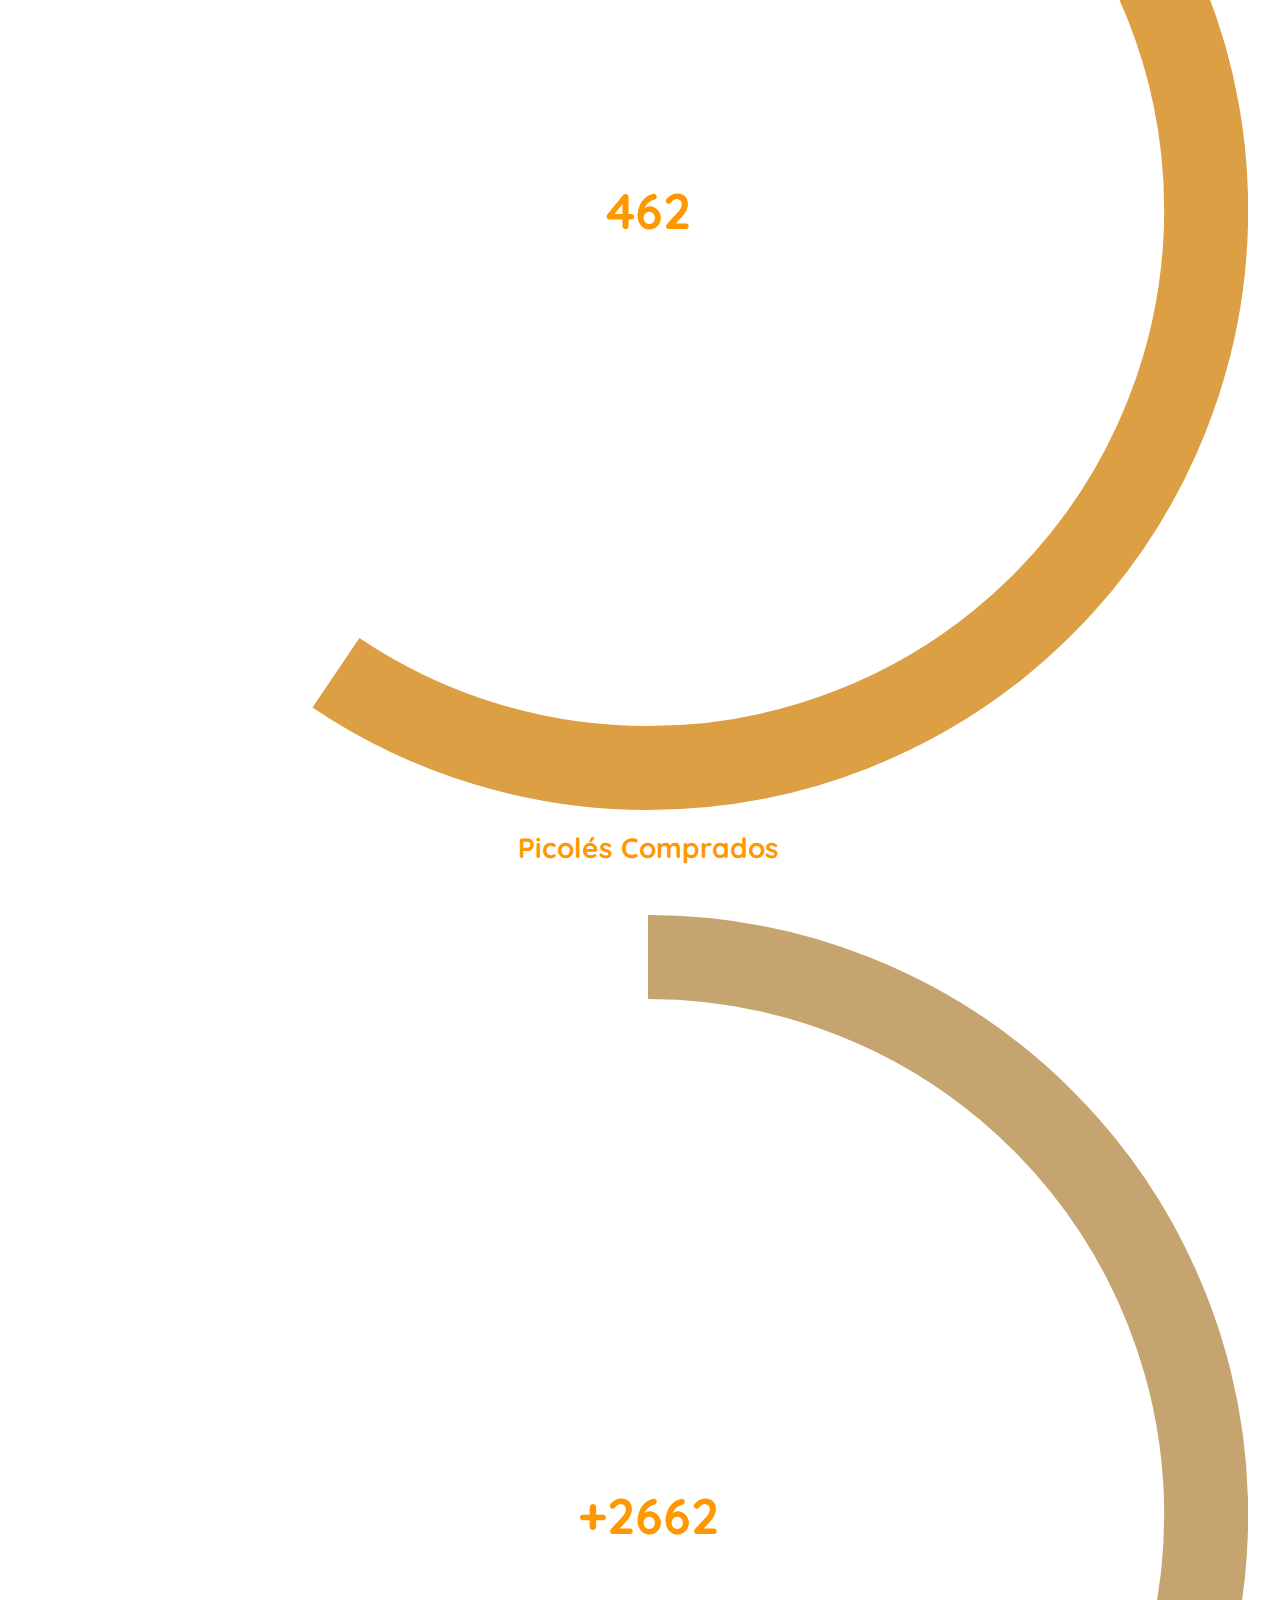
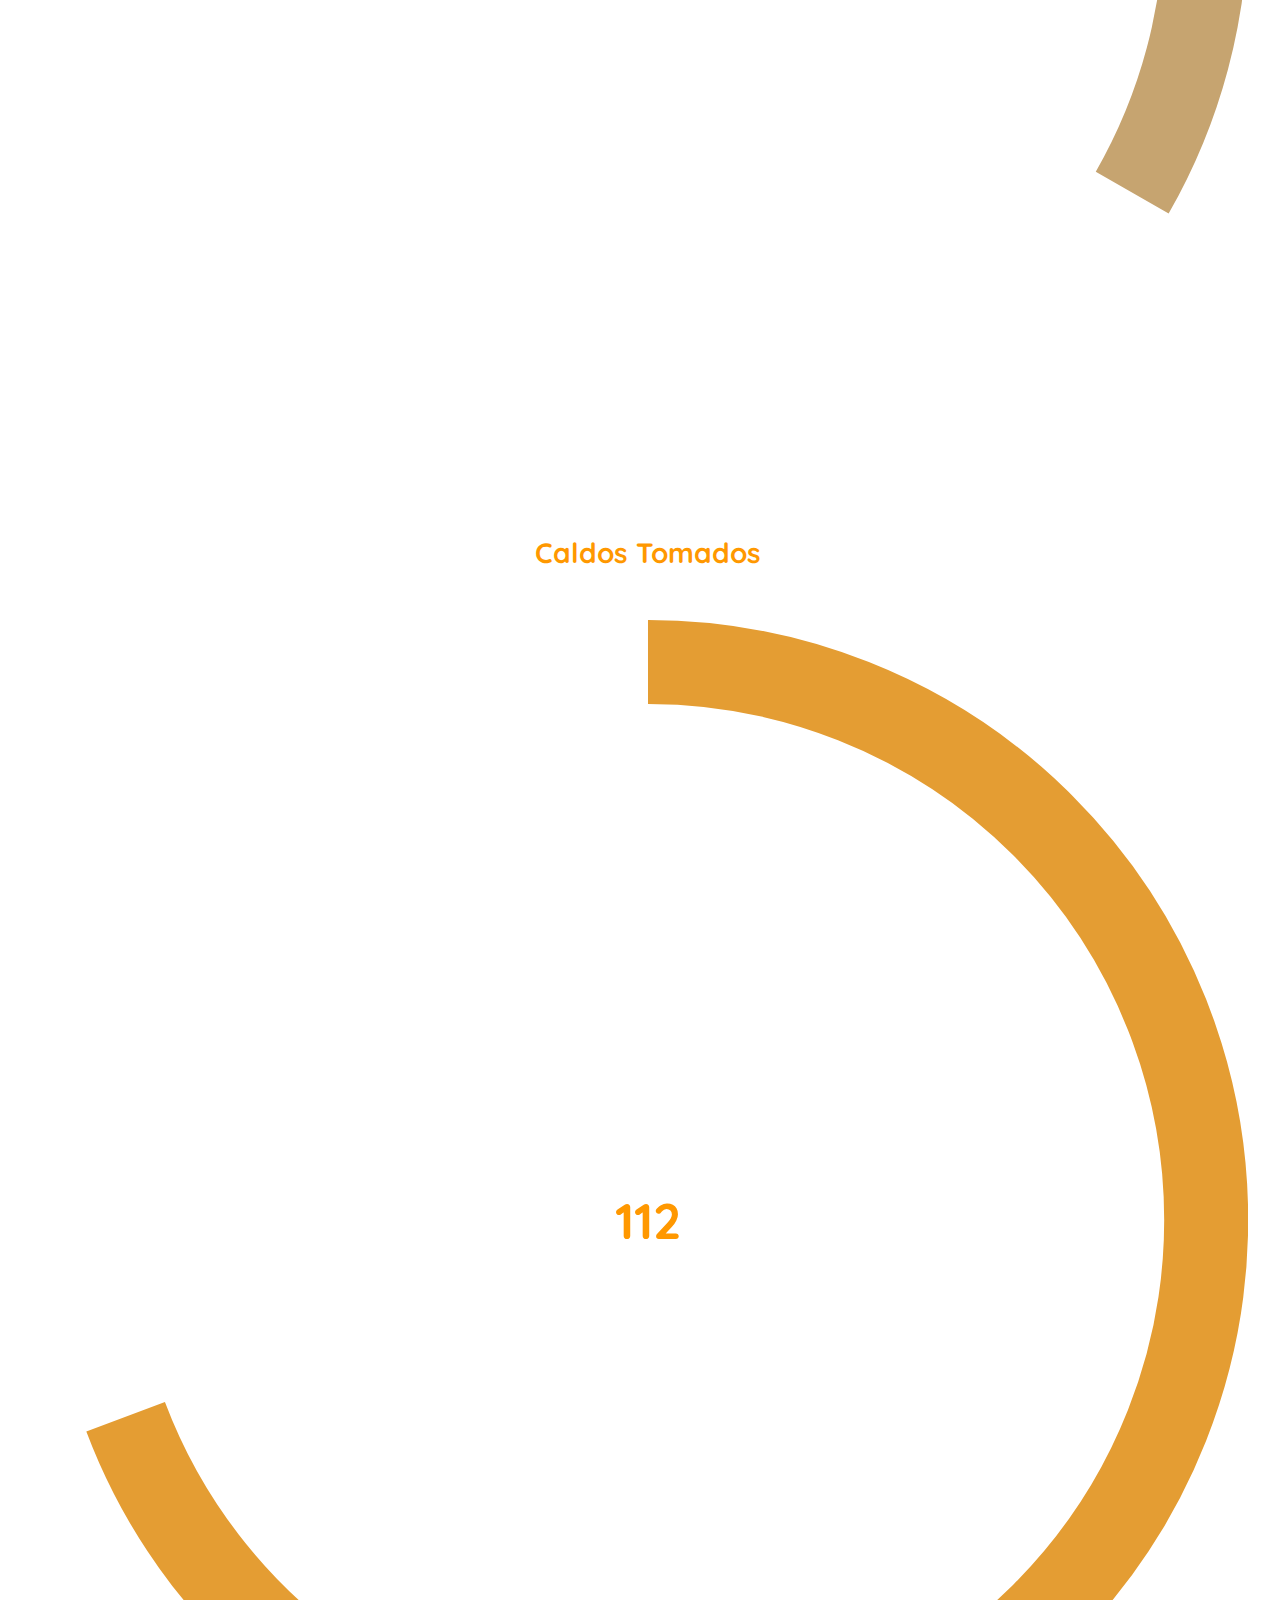
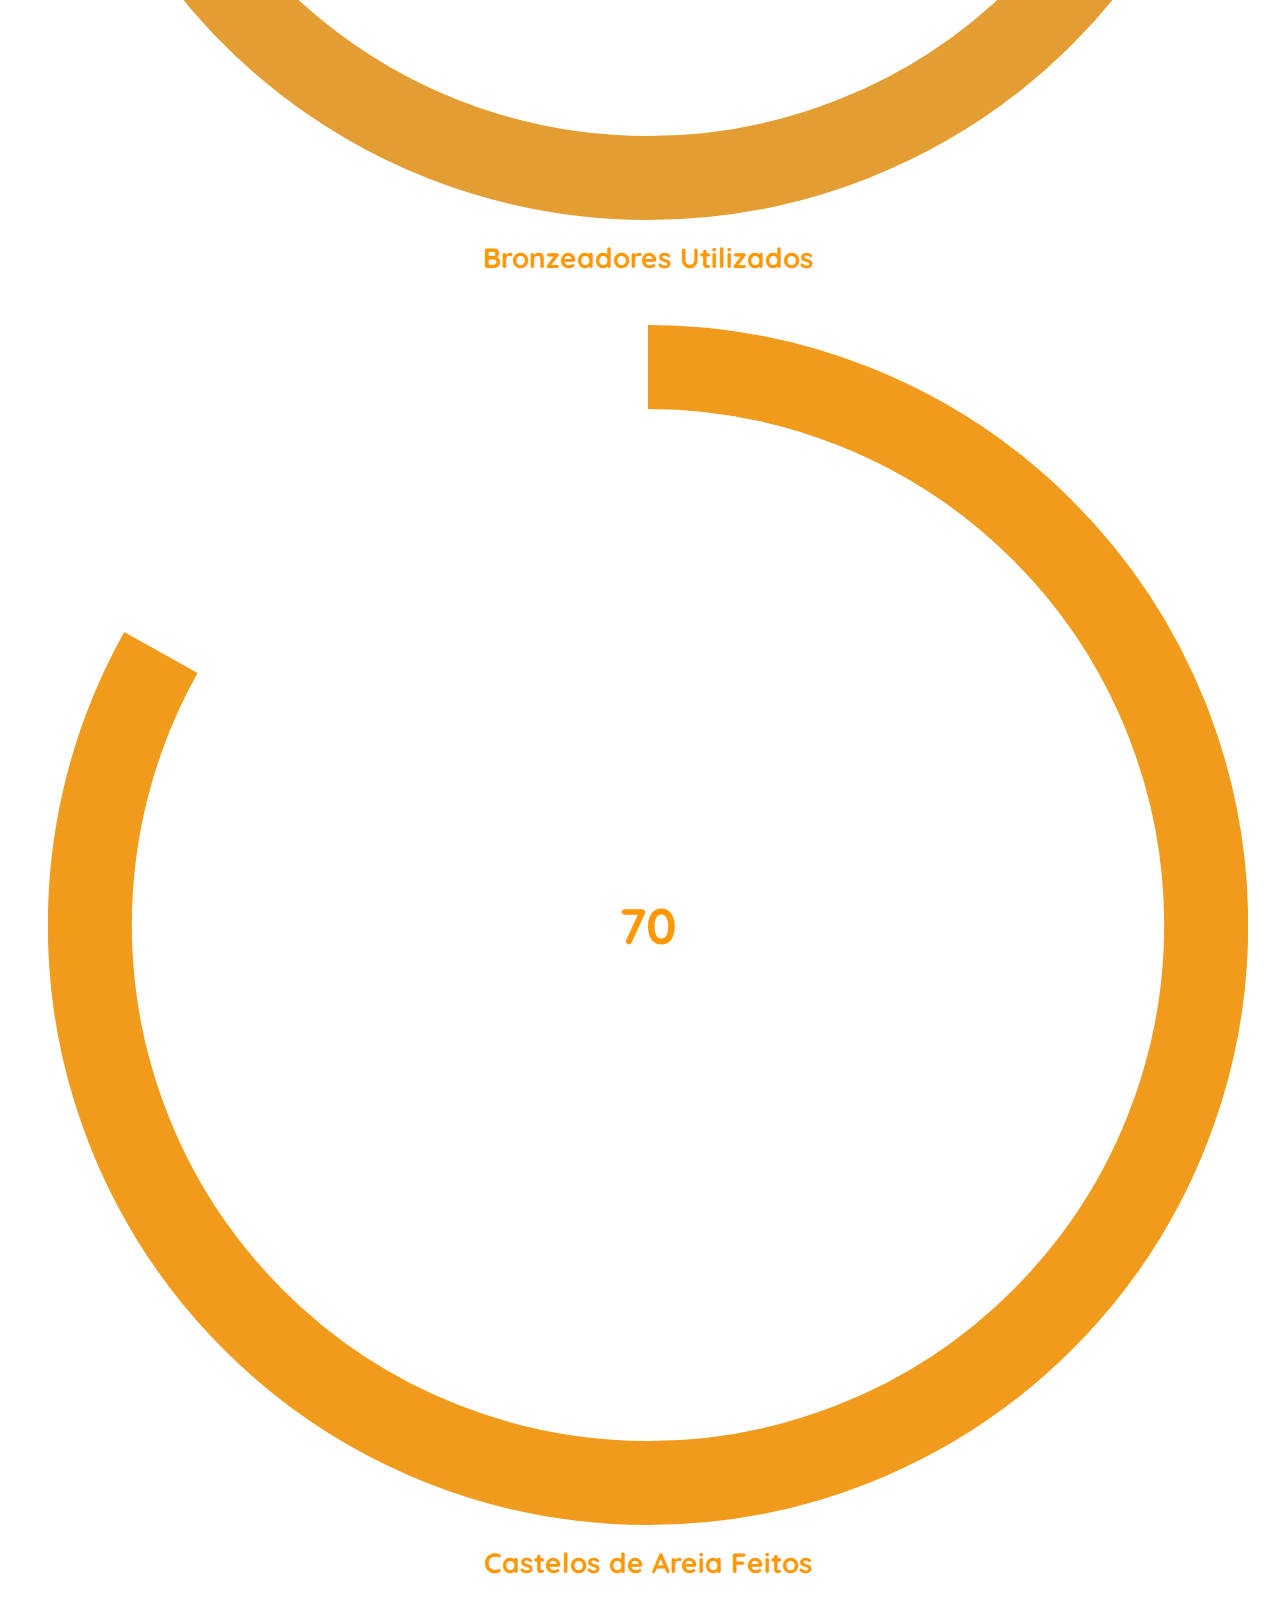
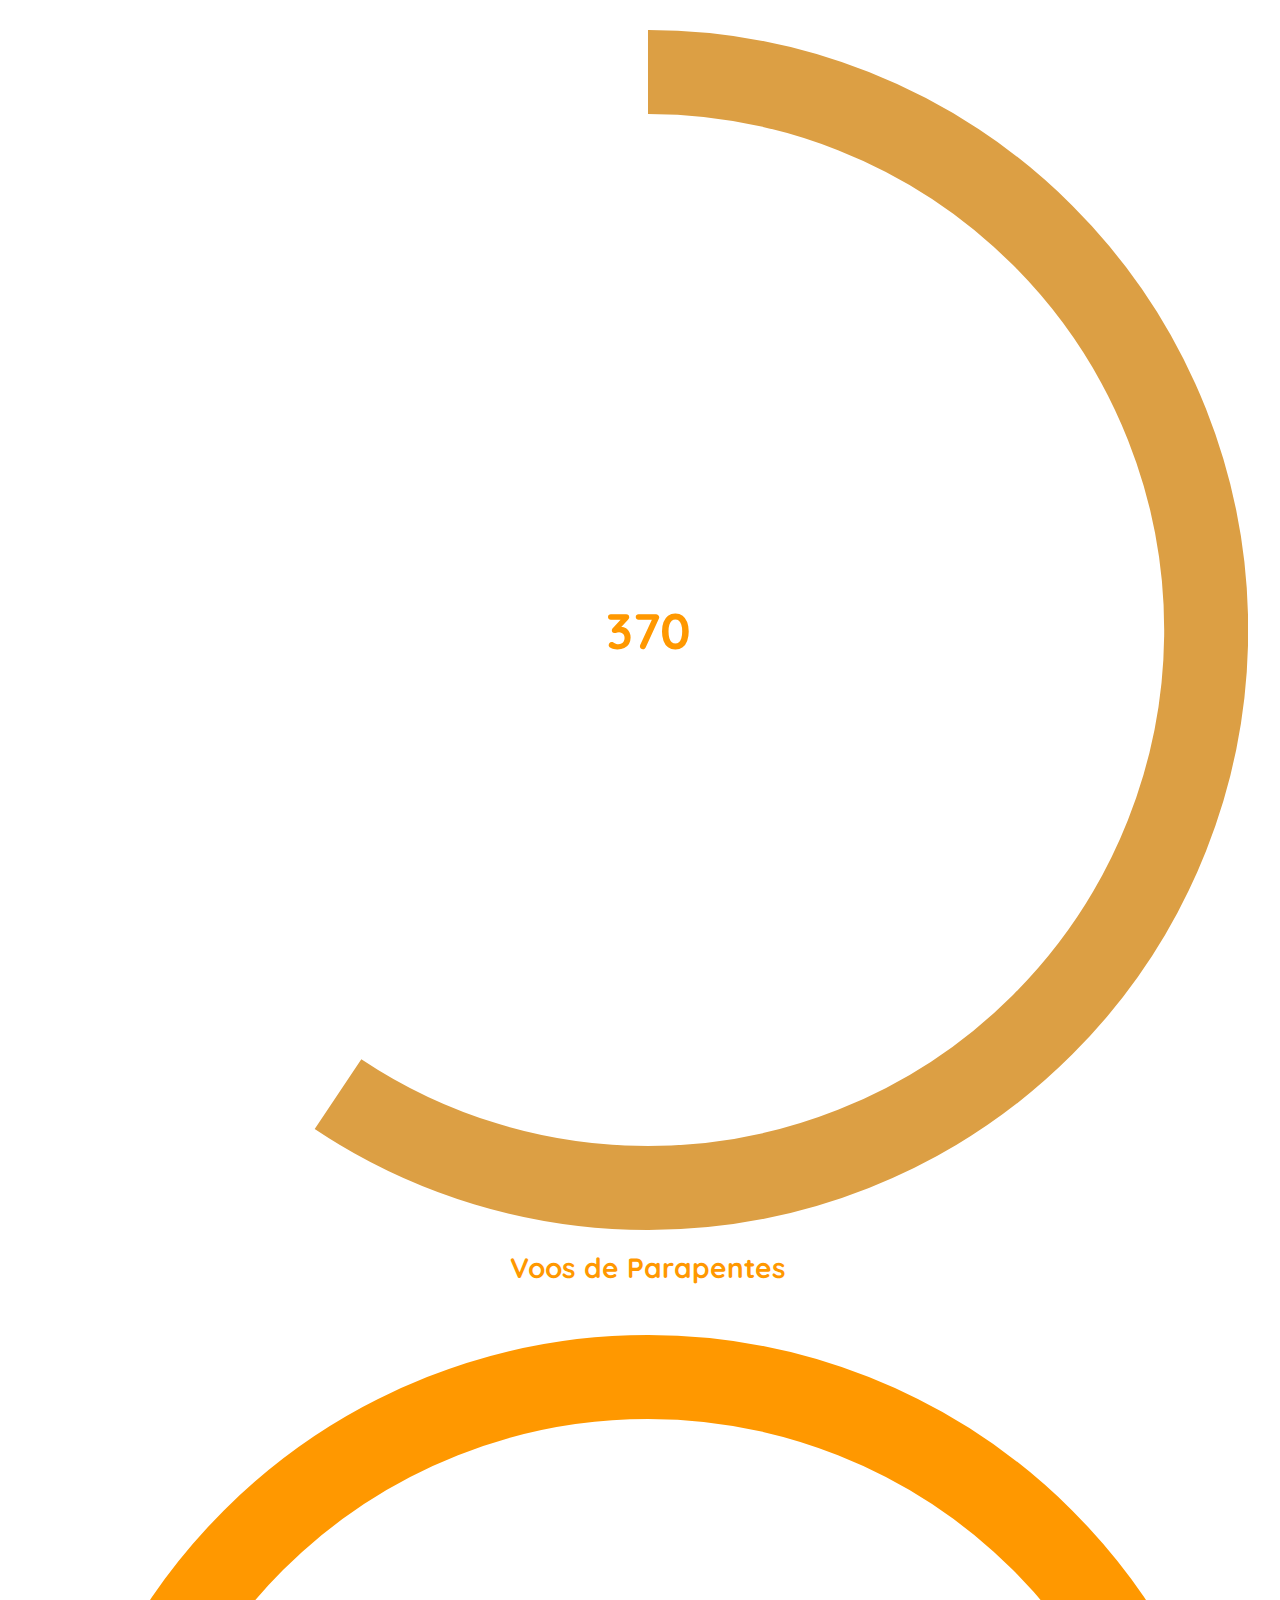
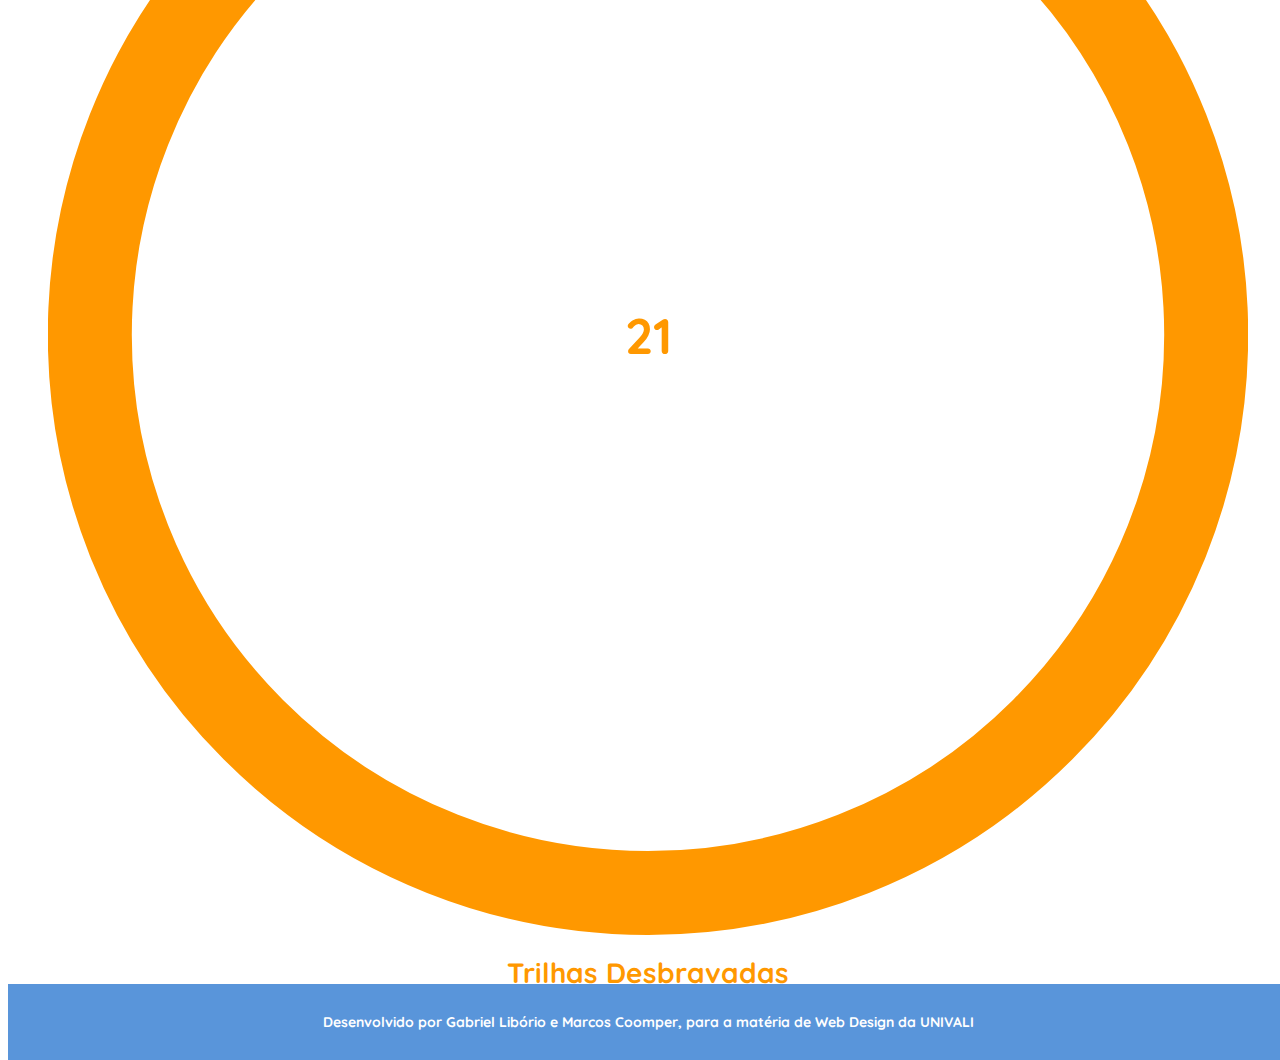
<file: extras.html>
<!DOCTYPE html>
<html>
    <head>
        <meta charset='utf-8'>
        <meta name="author" content="Gabriel Libório e Marcos Coomper">
        <meta name="description" content="Trabalho M3 - Web Design - Sistemas Para Internet - UNIVALI.">
        <meta name="viewport" content="width=device-width, initial-scale=1">
        <link rel="shortcut icon" href="images/logo.svg" />
        <link rel="stylesheet" href="https://use.fontawesome.com/releases/v5.1.0/css/all.css" integrity="sha384-lKuwvrZot6UHsBSfcMvOkWwlCMgc0TaWr+30HWe3a4ltaBwTZhyTEggF5tJv8tbt" crossorigin="anonymous">
        <link href="https://cdn.jsdelivr.net/npm/bootstrap@5.0.1/dist/css/bootstrap.min.css" rel="stylesheet" integrity="sha384-+0n0xVW2eSR5OomGNYDnhzAbDsOXxcvSN1TPprVMTNDbiYZCxYbOOl7+AMvyTG2x" crossorigin="anonymous">
        <script src="https://code.jquery.com/jquery-3.6.0.min.js" integrity="sha256-/xUj+3OJU5yExlq6GSYGSHk7tPXikynS7ogEvDej/m4=" crossorigin="anonymous"></script>
        <script src="https://cdn.jsdelivr.net/npm/@popperjs/core@2.9.2/dist/umd/popper.min.js" integrity="sha384-IQsoLXl5PILFhosVNubq5LC7Qb9DXgDA9i+tQ8Zj3iwWAwPtgFTxbJ8NT4GN1R8p" crossorigin="anonymous"></script>
        <script src="https://cdn.jsdelivr.net/npm/bootstrap@5.0.1/dist/js/bootstrap.min.js" integrity="sha384-Atwg2Pkwv9vp0ygtn1JAojH0nYbwNJLPhwyoVbhoPwBhjQPR5VtM2+xf0Uwh9KtT" crossorigin="anonymous"></script>
        <script src="scripts/scripts.js"></script>
        <script src="scripts/progressbar.min.js"></script>
        <link rel="preconnect" href="https://fonts.gstatic.com">
        <link href="https://fonts.googleapis.com/css2?family=Quicksand:wght@300;400;500;600;700&display=swap" rel="stylesheet">
        <link rel='stylesheet' type='text/css' media='screen' href='./css/style.css' />
        <title>WebBeaches</title>
    </head>
    <body>
        <header>
            <div class="container" id="nav-container">
              <nav class="navbar navbar-expand-lg fixed-top navbar-dark">
                <a href="index.html" class="navbar-brand">
                    <img id="logo" src="images/logo.svg" alt="Web Beaches"> WebBeaches
                </a>
                <button class="navbar-toggler" type="button" data-bs-toggle="collapse" data-bs-target="#navbar-links" aria-controls="navbarToggleExternalContent" aria-expanded="false" aria-label="Toggle navigation">
                    <span class="navbar-toggler-icon"></span>
                </button>
                <div class="collapse navbar-collapse justify-content-end" id="navbar-links">
                    <div class="navbar-nav">
                        <a class="nav-item nav-link" id="home-menu" href="index.html">Home</span></a>
                        <a class="nav-item nav-link" id="about-menu" href="about.html">Sobre</a>
                        <a class="nav-item nav-link" id="beachs-menu" href="beachs.html">Praias</a>
                        <a class="nav-item nav-link" id="hotel-menu" href="hotels.html">Hoteis</a>
                        <a class="nav-item nav-link" id="contact-menu" href="extras.html">Extras</a>
                        <a class="nav-item nav-link" id="contact-menu" href="contact.html">Contato</a>
                    </div>
                </div>
              </nav>
            </div>
        </header>
        <main>
            <div class="extras">
                <div class="container">
                    <div class="row">
                        <div class="col-md-3 circle-box">
                            <div id="circle1"></div>
                            <p>Conchas Colhidas</p>
                        </div>
                        <div class="col-md-3 circle-box">
                            <div id="circle2"></div>
                            <p>Ondas Surfadas</p>
                        </div>
                        <div class="col-md-3 circle-box">
                            <div id="circle3"></div>
                            <p>Picolés Comprados</p>
                        </div>
                        <div class="col-md-3 circle-box">
                            <div id="circle4"></div>
                            <p>Caldos Tomados</p>
                        </div>
                        <div class="col-md-3 circle-box">
                            <div id="circle5"></div>
                            <p>Bronzeadores Utilizados</p>
                        </div>
                        <div class="col-md-3 circle-box">
                            <div id="circle6"></div>
                            <p>Castelos de Areia Feitos</p>
                        </div>
                        <div class="col-md-3 circle-box">
                            <div id="circle7"></div>
                            <p>Voos de Parapentes</p>
                        </div>
                        <div class="col-md-3 circle-box">
                            <div id="circle8"></div>
                            <p>Trilhas Desbravadas</p>
                        </div>
                    </div>
                </div>
            </div>
        </main>
        <footer>
            <div id="footer">
                <div class="container">
                        <p>Desenvolvido por Gabriel Libório e Marcos Coomper, para a matéria de Web Design da UNIVALI</p>
                </div>
            </div>
        </footer>
    </body>
</html>
</file>
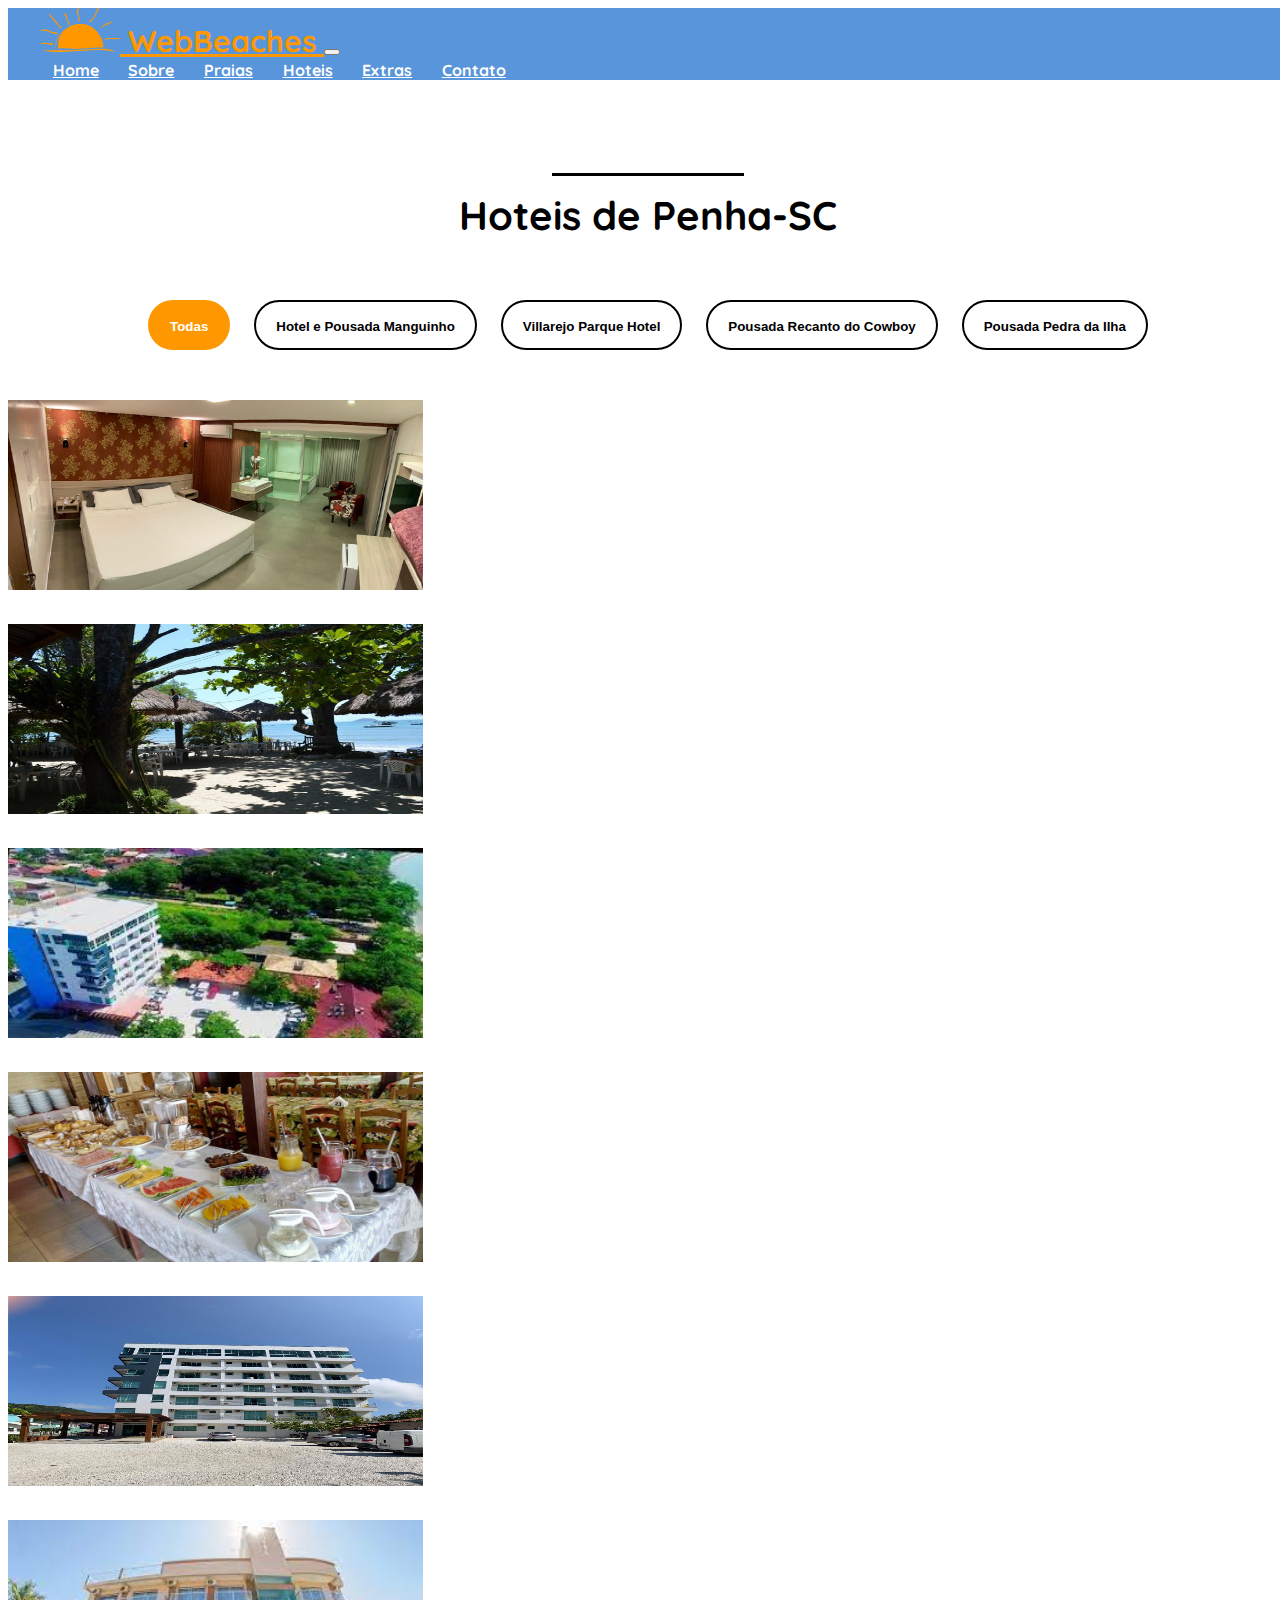
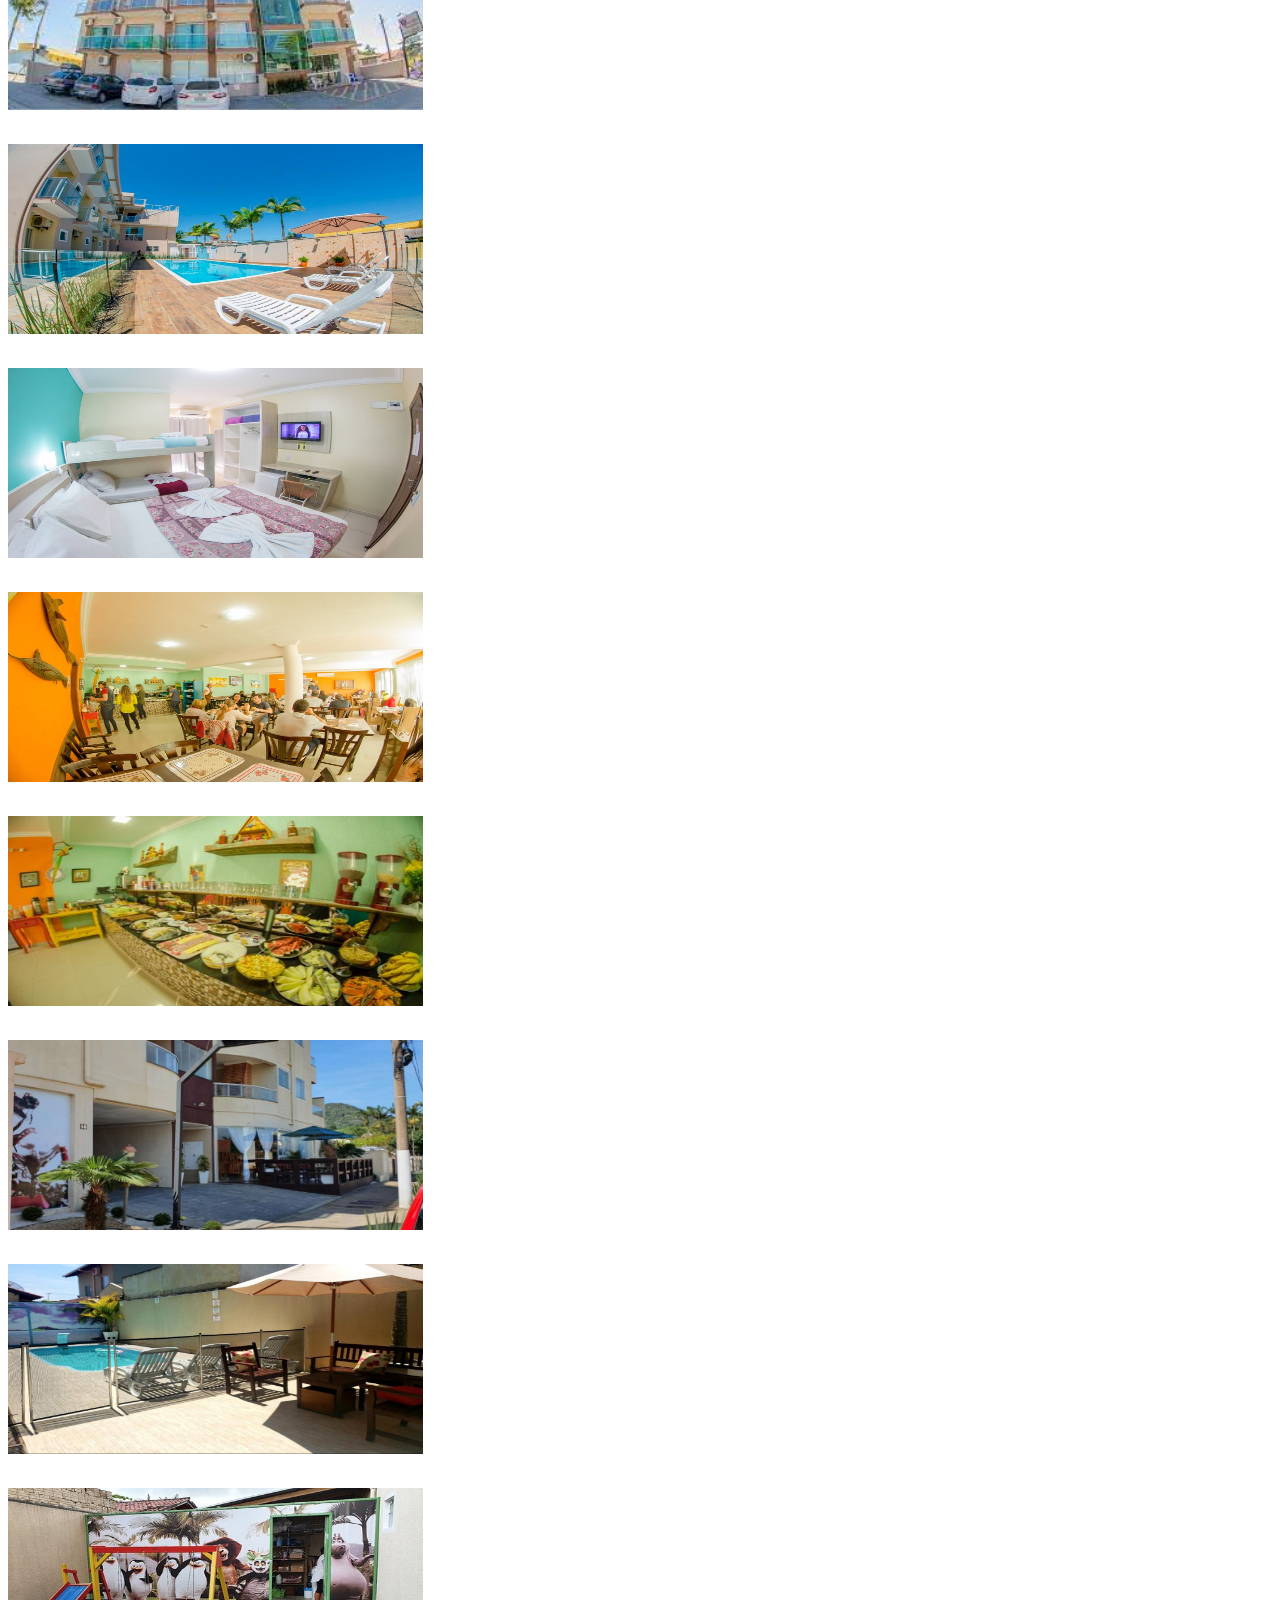
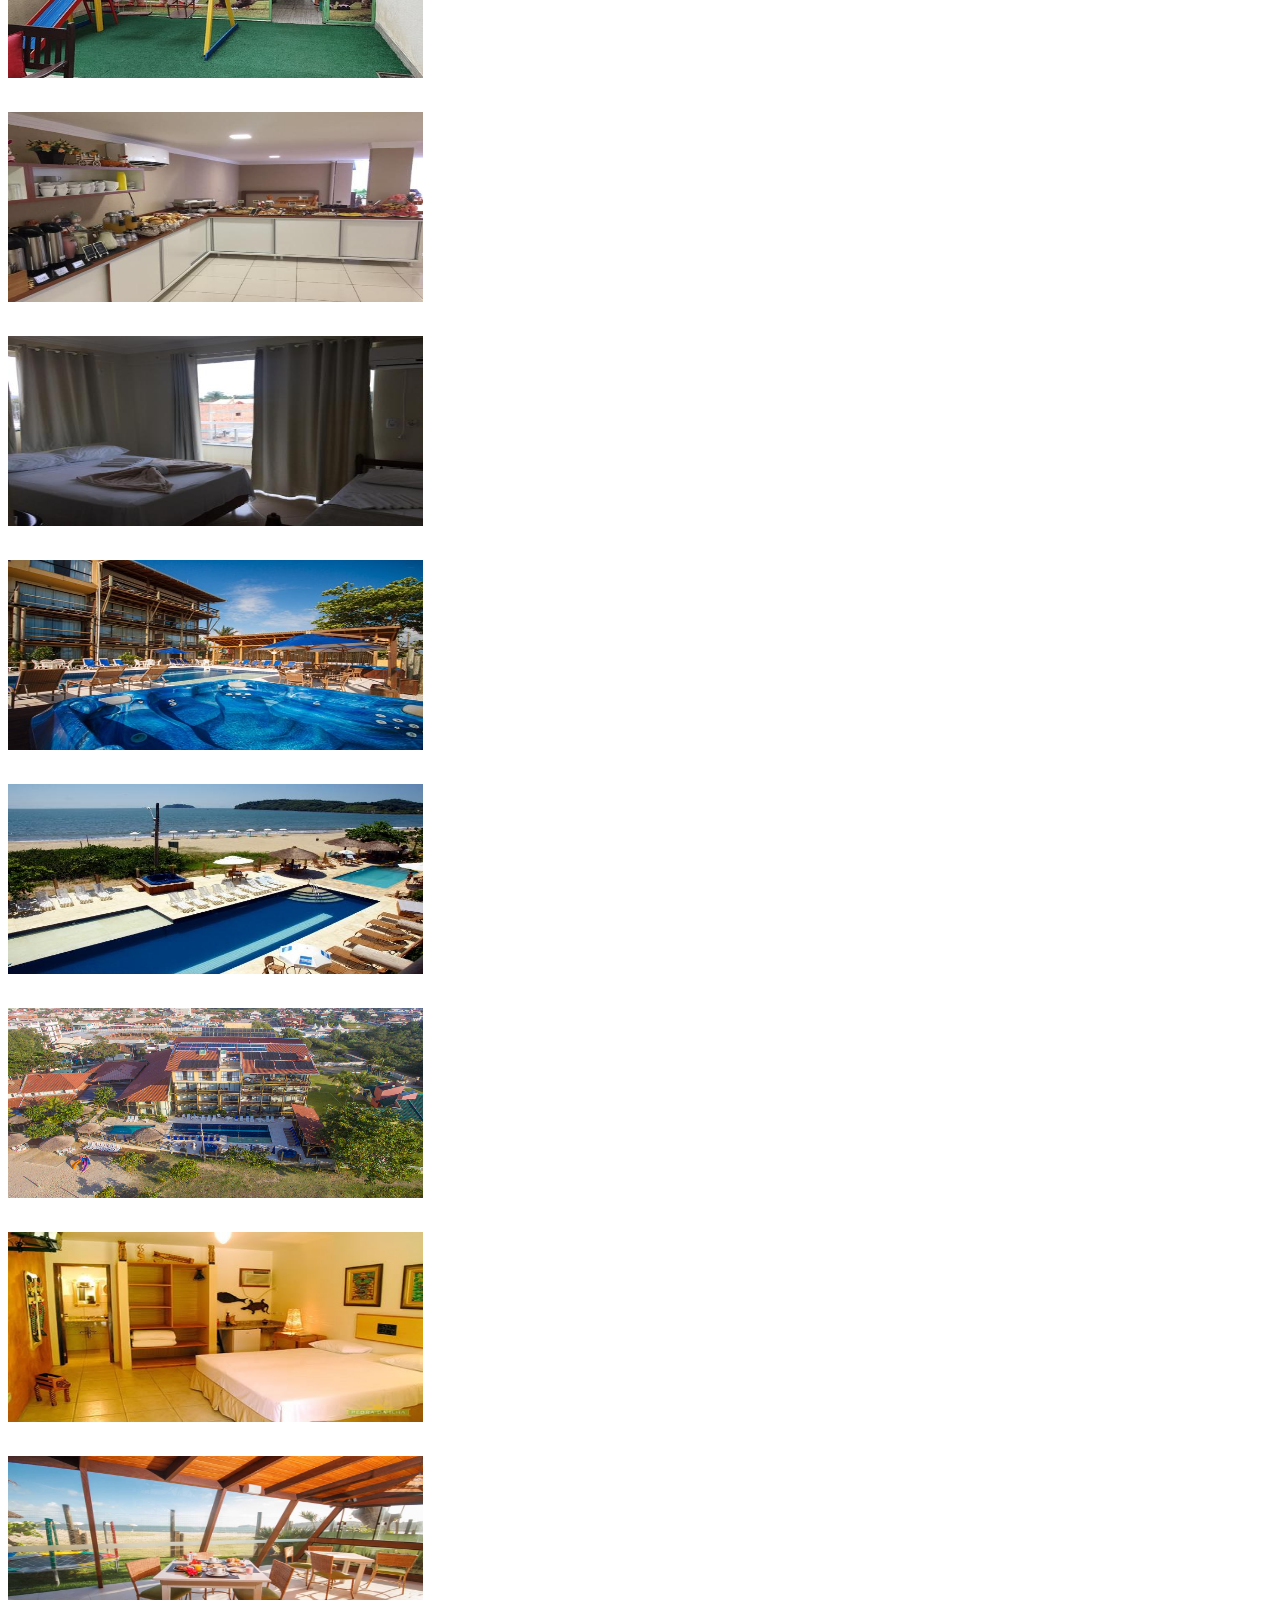
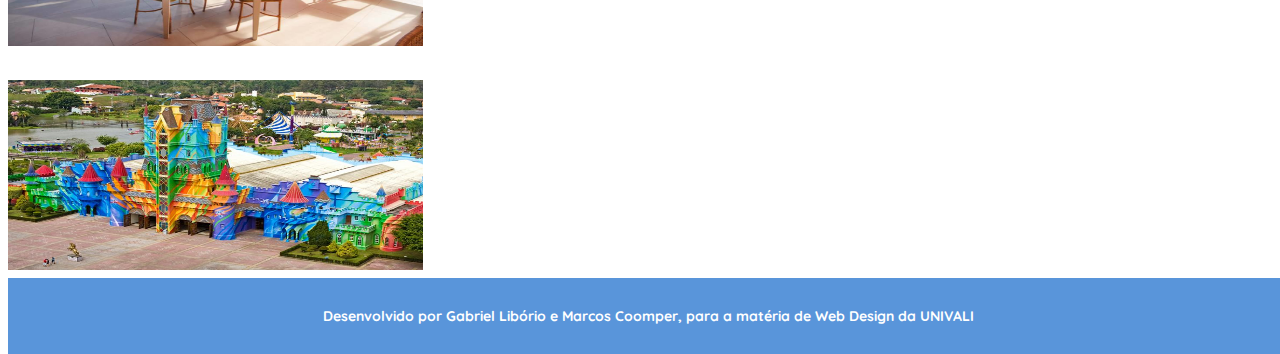
<file: hotels.html>
<!DOCTYPE html>
<html>
    <head>
        <meta charset='utf-8'>
        <meta name="author" content="Gabriel Libório e Marcos Coomper">
        <meta name="description" content="Trabalho M3 - Web Design - Sistemas Para Internet - UNIVALI.">
        <meta name="viewport" content="width=device-width, initial-scale=1">
        <link rel="shortcut icon" href="images/logo.svg" />
        <link rel="stylesheet" href="https://use.fontawesome.com/releases/v5.1.0/css/all.css" integrity="sha384-lKuwvrZot6UHsBSfcMvOkWwlCMgc0TaWr+30HWe3a4ltaBwTZhyTEggF5tJv8tbt" crossorigin="anonymous">
        <link href="https://cdn.jsdelivr.net/npm/bootstrap@5.0.1/dist/css/bootstrap.min.css" rel="stylesheet" integrity="sha384-+0n0xVW2eSR5OomGNYDnhzAbDsOXxcvSN1TPprVMTNDbiYZCxYbOOl7+AMvyTG2x" crossorigin="anonymous">
        <script src="https://code.jquery.com/jquery-3.6.0.min.js" integrity="sha256-/xUj+3OJU5yExlq6GSYGSHk7tPXikynS7ogEvDej/m4=" crossorigin="anonymous"></script>
        <script src="https://cdn.jsdelivr.net/npm/@popperjs/core@2.9.2/dist/umd/popper.min.js" integrity="sha384-IQsoLXl5PILFhosVNubq5LC7Qb9DXgDA9i+tQ8Zj3iwWAwPtgFTxbJ8NT4GN1R8p" crossorigin="anonymous"></script>
        <script src="https://cdn.jsdelivr.net/npm/bootstrap@5.0.1/dist/js/bootstrap.min.js" integrity="sha384-Atwg2Pkwv9vp0ygtn1JAojH0nYbwNJLPhwyoVbhoPwBhjQPR5VtM2+xf0Uwh9KtT" crossorigin="anonymous"></script>
        <script src="scripts/scripts.js"></script>
        <link rel="preconnect" href="https://fonts.gstatic.com">
        <link href="https://fonts.googleapis.com/css2?family=Quicksand:wght@300;400;500;600;700&display=swap" rel="stylesheet">
        <link rel='stylesheet' type='text/css' media='screen' href='./css/style.css' />
        <title>WebBeaches</title>
    </head>
    <body>
        <header>
            <div class="container" id="nav-container">
              <nav class="navbar navbar-expand-lg fixed-top navbar-dark">
                <a href="index.html" class="navbar-brand">
                    <img id="logo" src="images/logo.svg" alt="Web Beaches"> WebBeaches
                </a>
                <button class="navbar-toggler" type="button" data-bs-toggle="collapse" data-bs-target="#navbar-links" aria-controls="navbarToggleExternalContent" aria-expanded="false" aria-label="Toggle navigation">
                    <span class="navbar-toggler-icon"></span>
                </button>
                <div class="collapse navbar-collapse justify-content-end" id="navbar-links">
                    <div class="navbar-nav">
                        <a class="nav-item nav-link" id="home-menu" href="index.html">Home</span></a>
                        <a class="nav-item nav-link" id="about-menu" href="about.html">Sobre</a>
                        <a class="nav-item nav-link" id="beachs-menu" href="beachs.html">Praias</a>
                        <a class="nav-item nav-link" id="hotel-menu" href="hotels.html">Hoteis</a>
                        <a class="nav-item nav-link" id="contact-menu" href="extras.html">Extras</a>
                        <a class="nav-item nav-link" id="contact-menu" href="contact.html">Contato</a>
                    </div>
                </div>
              </nav>
            </div>
        </header>
        <main>
            <div class="images">
                <div class="container">
                    <div class="row">
                        <div class="col-md-12">
                            <h3 class="page-title">Hoteis de Penha-SC</h3>
                        </div>
                        <div class="col-md-12" id="filter-btn-box">
                            <button class="main-btn filter-btn active" id="all-btn">Todas</button>
                            <button class="main-btn filter-btn" id="hpm-btn">Hotel e Pousada Manguinho</button>
                            <button class="main-btn filter-btn" id="vph-btn">Villarejo Parque Hotel</button>
                            <button class="main-btn filter-btn" id="prc-btn">Pousada Recanto do Cowboy</button>
                            <button class="main-btn filter-btn" id="ppi-btn">Pousada Pedra da Ilha</button>
                        </div>
                        <div class="col-md-4 project-box hpm">
                            <img src="images/hoteis/hpm1.jpg" class="img-fluid" alt="Hotel e Pousada Manguinho">
                        </div>
                        <div class="col-md-4 project-box hpm">
                            <img src="images/hoteis/hpm2.jpg" class="img-fluid" alt="Hotel e Pousada Manguinho">
                        </div>
                        <div class="col-md-4 project-box hpm">
                            <img src="images/hoteis/hpm3.jfif" class="img-fluid" alt="Hotel e Pousada Manguinho">
                        </div>
                        <div class="col-md-4 project-box hpm">
                            <img src="images/hoteis/hpm4.jpg" class="img-fluid" alt="Hotel e Pousada Manguinho">
                        </div>
                        <div class="col-md-4 project-box hpm">
                            <img src="images/hoteis/hpm5.jpg" class="img-fluid" alt="Hotel e Pousada Manguinho">
                        </div>
                        <div class="col-md-4 project-box vph">
                            <img src="images/hoteis/vph1.jfif" class="img-fluid" alt="Villarejo Parque Hotel">
                        </div>
                        <div class="col-md-4 project-box vph">
                            <img src="images/hoteis/vph2.jpg" class="img-fluid" alt="Villarejo Parque Hotel">
                        </div>
                        <div class="col-md-4 project-box vph">
                            <img src="images/hoteis/vph3.jpg" class="img-fluid" alt="Villarejo Parque Hotel">
                        </div>
                        <div class="col-md-4 project-box vph">
                            <img src="images/hoteis/vph4.jpg" class="img-fluid" alt="Villarejo Parque Hotel">
                        </div>
                        <div class="col-md-4 project-box vph">
                            <img src="images/hoteis/vph5.jfif" class="img-fluid" alt="Villarejo Parque Hotel">
                        </div>
                        <div class="col-md-4 project-box prc">
                            <img src="images/hoteis/prc1.jpg" class="img-fluid" alt="Pousada Recanto do Cowboy">
                        </div>
                        <div class="col-md-4 project-box prc">
                            <img src="images/hoteis/prc2.jpg" class="img-fluid" alt="Pousada Recanto do Cowboy">
                        </div>
                        <div class="col-md-4 project-box prc">
                            <img src="images/hoteis/prc3.jpg" class="img-fluid" alt="Pousada Recanto do Cowboy">
                        </div>
                        <div class="col-md-4 project-box prc">
                            <img src="images/hoteis/prc4.jpg" class="img-fluid" alt="Pousada Recanto do Cowboy">
                        </div>
                        <div class="col-md-4 project-box prc">
                            <img src="images/hoteis/prc5.jpg" class="img-fluid" alt="Pousada Recanto do Cowboy">
                        </div>
                        <div class="col-md-4 project-box ppi">
                            <img src="images/hoteis/ppi1.jpg" class="img-fluid" alt="Pousada Pedra da Ilha">
                        </div>
                        <div class="col-md-4 project-box ppi">
                            <img src="images/hoteis/ppi2.jpg" class="img-fluid" alt="Pousada Pedra da Ilha">
                        </div>
                        <div class="col-md-4 project-box ppi">
                            <img src="images/hoteis/ppi3.jpg" class="img-fluid" alt="Pousada Pedra da Ilha">
                        </div>
                        <div class="col-md-4 project-box ppi">
                            <img src="images/hoteis/ppi4.jpg" class="img-fluid" alt="Pousada Pedra da Ilha">
                        </div>
                        <div class="col-md-4 project-box ppi">
                            <img src="images/hoteis/ppi5.jpg" class="img-fluid" alt="Pousada Pedra da Ilha">
                        </div>
                        <div class="col-md-4 project-box">
                            <img src="images/bcw.jpg" class="img-fluid" alt="Beto Carrero World">
                        </div>
                    </div>
                </div>
            </div>
        </main>
        <footer>
            <div id="footer">
                <div class="container">
                        <p>Desenvolvido por Gabriel Libório e Marcos Coomper, para a matéria de Web Design da UNIVALI</p>
                </div>
            </div>
        </footer>
    </body>
</html>
</file>
<file: css/style.css>
/* Estilo Geral */
body {
    font-family: 'Quicksand', sans-serif;
    height: 100%;
    position: absolute;
    width: 100%;
    display: inline-table;
}

.images
{
    margin-bottom: 80px;
}

.row {
    margin: 0;
}

.container {
    padding-top: 70px;
}

p, li {
    color: #000000;
    font-size: 14px;
}

/* Barra de Navegação */
header, .navbar {
    background-color: #5995da;
    padding-left: 16px;
    padding-right: 16px;
    font-weight: bold;
}
  
#nav-container {
    padding-top: 0;
    padding-bottom: 0;
}
  
#logo {
    width: 80px;
}

.navbar-dark .navbar-brand {
    padding: 0;
    color: #ff9800;
    font-size: 30px;
    font-weight: bold;
}

.navbar-dark .navbar-brand:hover {
    color: #ff9800;
}
  
#navbar-links a {
    color: #ffffff;
    position: relative;
}

#navbar-links a:hover {
    color: #ff9800;
}

#navbar-links a::after {
    content: "";
    width: 0%;
    height: 2px;
    position: absolute;
    bottom: 14px;
    background-color: #ff9800;
    left: 14px;
    transition: 0.4s all ease;
}

#navbar-links a:hover::after {
    width: 50%;
}
  
.navbar-expand-lg .navbar-nav .nav-link {
    padding: 1rem .8rem;
}

/* Rodapé */
footer
{
    position: absolute;
    bottom: 0;
    width: 100%;
}

#footer {
    background-color: #5995da;
    height: 76px;
    display: flex;
    align-items: center;
    justify-content: center;
    width: 100%;
}

#footer .container {
    padding: 12px 0;
    text-align: center;
}

#footer .container p {
    font-weight: bold;
    color: #ffffff;
    margin: 0;
}

/* Slides */
.container-fluid {
    padding: 0;
}

#slides .carousel-inner, #slides .carousel-item {
    height: 93vh;
}

#slides .carousel-caption {
    top: 30%;
}

#slides .carousel-caption h2 {
    font-size: 50px;
    margin-bottom: 30px;
}

#slides .carousel-caption p {
    font-size: 22px;
    font-weight: 500;
    margin-bottom: 100px;
    color: #ffffff;
}

.main-btn {
    background-color: #ff9800;
    color: #ffffff;
    text-transform: uppercase;
    text-decoration: none;
    font-weight: 600;
    width: 200px;
    height: 60px;
    padding: 10px 20px;
    border-radius: 30px;
    border: 3px solid transparent;
    transition: .5s;
}

.main-btn:hover {
    text-decoration: none;
    color: #ffffff;
    background-color: #ff98002e;
    border-color: #ff9800;
}

.carousel-indicators {
    margin-bottom: 3rem;
}

.carousel-indicators .active {
    background-color: #ff9800;
}

/* Sobre */
.page-title {
    color: black;
    margin: 40px 0 50px 0;
    font-size: 40px;
    text-align: center;
}

.page-title::after {
    content: "";
    border-top: 3px solid #000000;
    width: 15%;
    position: absolute;
    top: 165px;
    left: 42.5%; 
}

.content-title {
    font-size: 20px;
    color: #000000;
    text-transform: uppercase;
    font-weight: bold;
}

.about-content p {
    color: #000000;
    font-size: 16px;
    font-weight: 500;
}

.about-list {
    list-style: none;
    padding-left: 0;
}

.about-list li {
    line-height: 30px;
    color: #000000;
    font-size: 16px;
    font-weight: 500;
}

.about-list i {
    color: #ff9800;
    margin-right: 15px;
}

/* Praias/Hoteis */
.project-box {
    margin-bottom: 30px;
}

#filter-btn-box {
    margin-bottom: 40px;
    text-align: center;
}

.images .filter-btn {
    color: #000000;
    border: 2px solid #000000;
    background-color: transparent;
    font-weight: bold;
    text-transform: none;
    margin: 10px 10px;
    width: auto;
    height: 50px;
    line-height: 50px;
    padding: 0px 20px;
}

.images .filter-btn.active {
    color: #ffffff;
    background-color: #ff9800;
    border-color: #ff9800;
}

.images .filter-btn:hover {
    text-decoration: none;
    color: #ff9800;
    background-color: #ff98002e;
    border-color: #ff9800;
}

.images .container img {
    width: 415px;
    height: 190px;
}

/* Contato */
.contact {
    text-align: center;
}

.contact-box {
    padding-bottom: 25px;
    margin-bottom: 50px;
    border-bottom: 2px solid #ff9800;
}

.contact-box i {
    color: #000000;
    border: solid 2px #000000;
    border-radius: 50%;
    width: 55px;
    height: 55px;
    line-height: 55px;
    font-size: 24px;
    margin-bottom: 20px;
}

.contact-box p {
    font-size: 16px;
}

.contact-title {
    font-weight: bold;
    color: #ff9800;
}

#msg-box p {
    font-size: 22px;
}

#contact-form input[type="text"], #contact-form input[type="email"], #contact-form textarea {
    margin-bottom: 15px;
    border-radius: 0px;
}

#contact-form .main-btn {
    width: 120px;
    height: 50px;
}

#contact-form .main-btn:hover {
    color: #ff9800;
}

/* Extras */
.extras {
    margin: 50px 0px 70px 0px;
}

.circle-box div {
    padding: 0px 40px;
}

.progressbar-text {
    font-weight: bold;
    font-size: 50px;
}

.extras p {
    color: #ff9800;
    text-align: center;
    font-size: 28px;
    margin: 20px 0px 50px 0px;
    font-weight: 700;
}

/* Responsividade com @media */
@media(max-width: 768px) {

    .container {
        padding: 20px 0px;
    }

    .page-title {
        margin: 64px 0px 40px 0px;
    }

    .page-title::after {
        top: 140px;
    }

    /* Slides */
    #slides .carousel-inner, #slides .carousel-item {
        height: auto;
    }

    #slides .carousel-caption h2 {
        font-size: 28px;
    }

    #slides .carousel-caption p {
        font-size: 18px;
        margin-bottom: 40px;
    }

    .carousel-caption {
        left: 10%;
        right: 10%;
    }


    /* Sobre */
    .about img {
        margin-top: 100px;
    }

    .about-content {
        margin-bottom: 65px;
    }


    /* Extras */
    .circle-box div {
        padding: 0px 10px;
    }

    .progressbar-text {
        font-size: 32px;
    }

    .extras p {
        font-size: 18px;
    }

    .extras .container .row {
        margin: 30px 0px -30px 0px;
    }


    /* Contato */
    .contact .container .row {
        margin-bottom: 90px;
    }

}

@media(max-width: 425px) {
    
    /* Barra de navegação */
    #logo {
        width: 60px;
        margin-bottom: 4px;
    }

    .navbar-dark .navbar-brand {
        font-size: 25px;
        color: #ff9800;
        margin: 5px 0px 5px 0px;
    }


    /* Slides */
    #slides {
        margin-top: 66px;
    }

    .w-100 {
        width: 210%!important;
    }

    #slides .carousel-caption {
        top: 30%;
    }

    #slides .carousel-caption h2 {
        font-size: 18px;
        margin-bottom: 40px;
    }

    #slides .carousel-caption p {
        display: none;
    }

    #slides .carousel-caption .main-btn {
        font-size: 12px;
    }

    #slides .carousel-indicators {
        margin-bottom: 3rem;
    }


    /* Sobre */
    .page-title {
        font-size: 30px;
    }

    .page-title::after {
        top: 130px;
    }

    .about img {
        margin: 0px 0px 30px 0px;
    }

    /* Extras */
    .circle-box {
        width: 50%;
    }

    .extras p {
        margin: 20px 0px 40px 0px;
    }


    /* Contato */
    .contact-box {
        border: none;
        margin-bottom: 0px;
    }

    .contact .page-title {
        margin: 64px 0px 50px 0px;
    }

}
</file>
